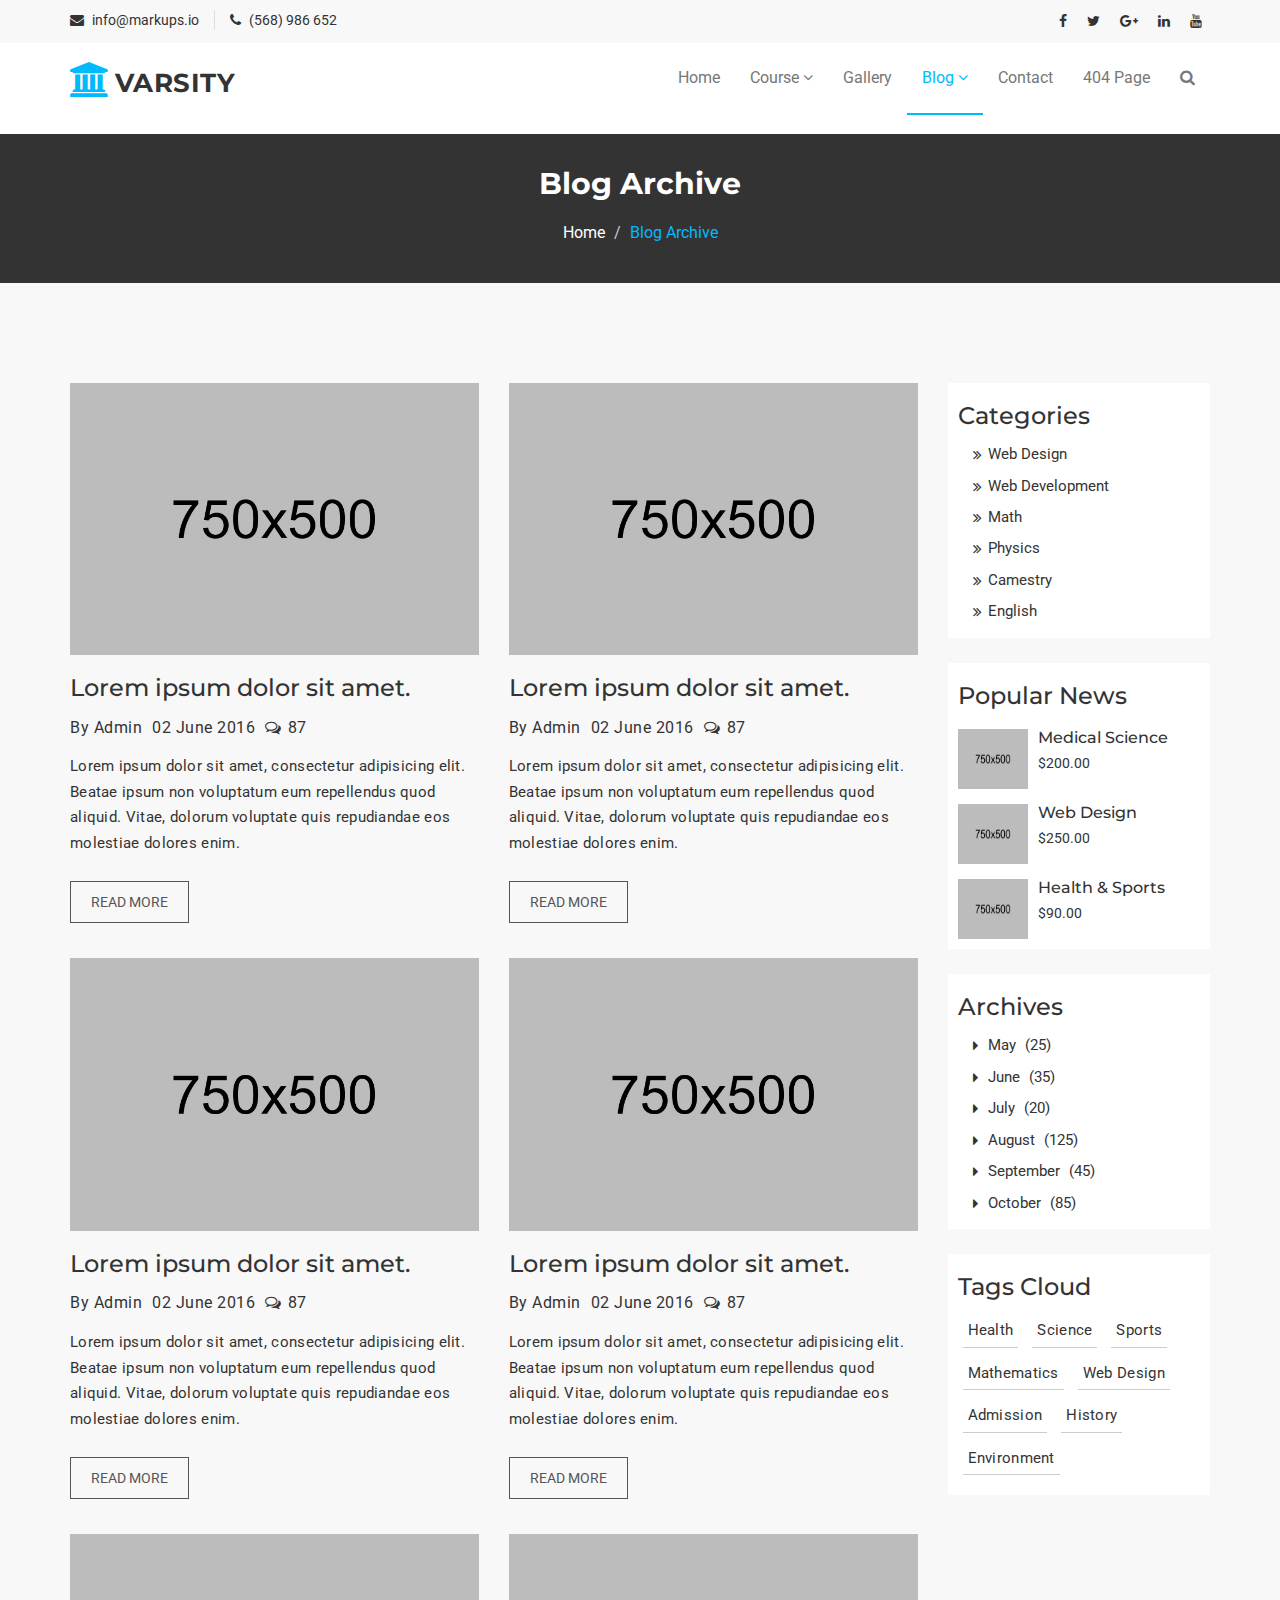
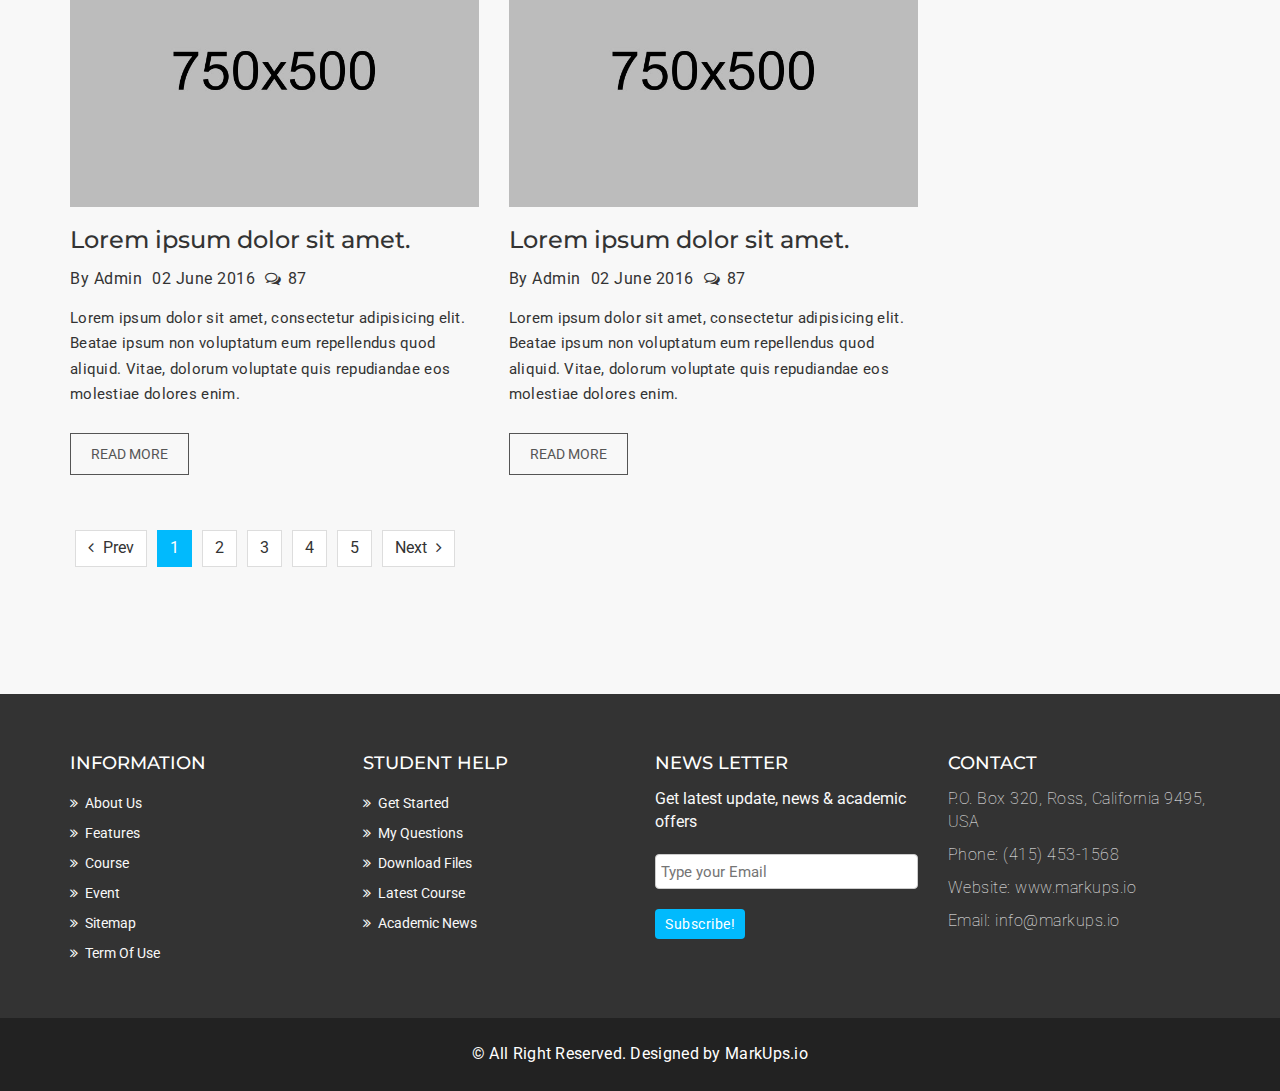
<file: blog-archive.html>
<!DOCTYPE html>
<html lang="en">
  <head>
    <meta charset="utf-8">
    <meta http-equiv="X-UA-Compatible" content="IE=edge">
    <meta name="viewport" content="width=device-width, initial-scale=1">    
    <title>Varsity | Blog</title>

    <!-- Favicon -->
    <link rel="shortcut icon" href="assets/img/favicon.ico" type="image/x-icon">

    <!-- Font awesome -->
    <link href="assets/css/font-awesome.css" rel="stylesheet">
    <!-- Bootstrap -->
    <link href="assets/css/bootstrap.css" rel="stylesheet">   
    <!-- Slick slider -->
    <link rel="stylesheet" type="text/css" href="assets/css/slick.css">          
    <!-- Fancybox slider -->
    <link rel="stylesheet" href="assets/css/jquery.fancybox.css" type="text/css" media="screen" /> 
    <!-- Theme color -->
    <link id="switcher" href="assets/css/theme-color/default-theme.css" rel="stylesheet">  

    <!-- Main style sheet -->
    <link href="assets/css/style.css" rel="stylesheet">    

   
    <!-- Google Fonts -->
    <link href='https://fonts.googleapis.com/css?family=Montserrat:400,700' rel='stylesheet' type='text/css'>
    <link href='https://fonts.googleapis.com/css?family=Roboto:400,400italic,300,300italic,500,700' rel='stylesheet' type='text/css'>
    

    <!-- HTML5 shim and Respond.js for IE8 support of HTML5 elements and media queries -->
    <!-- WARNING: Respond.js doesn't work if you view the page via file:// -->
    <!--[if lt IE 9]>
      <script src="https://oss.maxcdn.com/html5shiv/3.7.2/html5shiv.min.js"></script>
      <script src="https://oss.maxcdn.com/respond/1.4.2/respond.min.js"></script>
    <![endif]-->

  </head>
  <body>   
  
  <!--START SCROLL TOP BUTTON -->
    <a class="scrollToTop" href="#">
      <i class="fa fa-angle-up"></i>      
    </a>
  <!-- END SCROLL TOP BUTTON -->

  <!-- Start header  -->
  <header id="mu-header">
    <div class="container">
      <div class="row">
        <div class="col-lg-12 col-md-12">
          <div class="mu-header-area">
            <div class="row">
              <div class="col-lg-6 col-md-6 col-sm-6 col-xs-6">
                <div class="mu-header-top-left">
                  <div class="mu-top-email">
                    <i class="fa fa-envelope"></i>
                    <span>info@markups.io</span>
                  </div>
                  <div class="mu-top-phone">
                    <i class="fa fa-phone"></i>
                    <span>(568) 986 652</span>
                  </div>
                </div>
              </div>
              <div class="col-lg-6 col-md-6 col-sm-6 col-xs-6">
                <div class="mu-header-top-right">
                  <nav>
                    <ul class="mu-top-social-nav">
                      <li><a href="#"><span class="fa fa-facebook"></span></a></li>
                      <li><a href="#"><span class="fa fa-twitter"></span></a></li>
                      <li><a href="#"><span class="fa fa-google-plus"></span></a></li>
                      <li><a href="#"><span class="fa fa-linkedin"></span></a></li>
                      <li><a href="#"><span class="fa fa-youtube"></span></a></li>
                    </ul>
                  </nav>
                </div>
              </div>
            </div>
          </div>
        </div>
      </div>
    </div>
  </header>
  <!-- End header  -->
  <!-- Start menu -->
  <section id="mu-menu">
    <nav class="navbar navbar-default" role="navigation">  
      <div class="container">
        <div class="navbar-header">
          <!-- FOR MOBILE VIEW COLLAPSED BUTTON -->
          <button type="button" class="navbar-toggle collapsed" data-toggle="collapse" data-target="#navbar" aria-expanded="false" aria-controls="navbar">
            <span class="sr-only">Toggle navigation</span>
            <span class="icon-bar"></span>
            <span class="icon-bar"></span>
            <span class="icon-bar"></span>
          </button>
          <!-- LOGO -->              
          <!-- TEXT BASED LOGO -->
          <a class="navbar-brand" href="index.html"><i class="fa fa-university"></i><span>Varsity</span></a>
          <!-- IMG BASED LOGO  -->
          <!-- <a class="navbar-brand" href="index.html"><img src="assets/img/logo.png" alt="logo"></a> -->
        </div>
        <div id="navbar" class="navbar-collapse collapse">
          <ul id="top-menu" class="nav navbar-nav navbar-right main-nav">
            <li><a href="index.html">Home</a></li>            
            <li class="dropdown">
              <a href="#" class="dropdown-toggle" data-toggle="dropdown">Course <span class="fa fa-angle-down"></span></a>
              <ul class="dropdown-menu" role="menu">
                <li><a href="course.html">Course Archive</a></li>                
                <li><a href="course-detail.html">Course Detail</a></li>                
              </ul>
            </li>           
            <li><a href="gallery.html">Gallery</a></li>
            <li class="dropdown active">
              <a href="#" class="dropdown-toggle" data-toggle="dropdown">Blog <span class="fa fa-angle-down"></span></a>
              <ul class="dropdown-menu" role="menu">
                <li><a href="blog-archive.html">Blog Archive</a></li>                
                <li><a href="blog-single.html">Blog Single</a></li>                
              </ul>
            </li>            
            <li><a href="contact.html">Contact</a></li>
            <li><a href="404.html">404 Page</a></li>               
            <li><a href="#" id="mu-search-icon"><i class="fa fa-search"></i></a></li>
          </ul>                     
        </div><!--/.nav-collapse -->        
      </div>     
    </nav>
  </section>
  <!-- End menu -->
  <!-- Start search box -->
  <div id="mu-search">
    <div class="mu-search-area">      
      <button class="mu-search-close"><span class="fa fa-close"></span></button>
      <div class="container">
        <div class="row">
          <div class="col-md-12">            
            <form class="mu-search-form">
              <input type="search" placeholder="Type Your Keyword(s) & Hit Enter">
            </form>
          </div>
        </div>
      </div>
    </div>
  </div>
  <!-- End search box -->
 <!-- Page breadcrumb -->
 <section id="mu-page-breadcrumb">
   <div class="container">
     <div class="row">
       <div class="col-md-12">
         <div class="mu-page-breadcrumb-area">
           <h2>Blog Archive</h2>
           <ol class="breadcrumb">
            <li><a href="#">Home</a></li>            
            <li class="active">Blog Archive</li>
          </ol>
         </div>
       </div>
     </div>
   </div>
 </section>
 <!-- End breadcrumb -->
 <section id="mu-course-content">
   <div class="container">
     <div class="row">
       <div class="col-md-12">
         <div class="mu-course-content-area">
            <div class="row">
              <div class="col-md-9">
                <!-- start course content container -->
                <div class="mu-course-container mu-blog-archive">
                  <div class="row">
                    <div class="col-md-6 col-sm-6">
                      <article class="mu-blog-single-item">
                        <figure class="mu-blog-single-img">
                          <a href="#"><img src="assets/img/blog/blog-1.jpg" alt="img"></a>
                          <figcaption class="mu-blog-caption">
                            <h3><a href="#">Lorem ipsum dolor sit amet.</a></h3>
                          </figcaption>                      
                        </figure>
                        <div class="mu-blog-meta">
                          <a href="#">By Admin</a>
                          <a href="#">02 June 2016</a>
                          <span><i class="fa fa-comments-o"></i>87</span>
                        </div>
                        <div class="mu-blog-description">
                          <p>Lorem ipsum dolor sit amet, consectetur adipisicing elit. Beatae ipsum non voluptatum eum repellendus quod aliquid. Vitae, dolorum voluptate quis repudiandae eos molestiae dolores enim.</p>
                          <a class="mu-read-more-btn" href="#">Read More</a>
                        </div>
                      </article> 
                    </div>                  
                    <div class="col-md-6 col-sm-6">
                      <article class="mu-blog-single-item">
                        <figure class="mu-blog-single-img">
                          <a href="#"><img src="assets/img/blog/blog-2.jpg" alt="img"></a>
                          <figcaption class="mu-blog-caption">
                            <h3><a href="#">Lorem ipsum dolor sit amet.</a></h3>
                          </figcaption>                      
                        </figure>
                        <div class="mu-blog-meta">
                          <a href="#">By Admin</a>
                          <a href="#">02 June 2016</a>
                          <span><i class="fa fa-comments-o"></i>87</span>
                        </div>
                        <div class="mu-blog-description">
                          <p>Lorem ipsum dolor sit amet, consectetur adipisicing elit. Beatae ipsum non voluptatum eum repellendus quod aliquid. Vitae, dolorum voluptate quis repudiandae eos molestiae dolores enim.</p>
                          <a class="mu-read-more-btn" href="#">Read More</a>
                        </div>
                      </article>
                    </div>
                   <div class="col-md-6 col-sm-6">
                      <article class="mu-blog-single-item">
                        <figure class="mu-blog-single-img">
                          <a href="#"><img src="assets/img/blog/blog-3.jpg" alt="img"></a>
                          <figcaption class="mu-blog-caption">
                            <h3><a href="#">Lorem ipsum dolor sit amet.</a></h3>
                          </figcaption>                      
                        </figure>
                        <div class="mu-blog-meta">
                          <a href="#">By Admin</a>
                          <a href="#">02 June 2016</a>
                          <span><i class="fa fa-comments-o"></i>87</span>
                        </div>
                        <div class="mu-blog-description">
                          <p>Lorem ipsum dolor sit amet, consectetur adipisicing elit. Beatae ipsum non voluptatum eum repellendus quod aliquid. Vitae, dolorum voluptate quis repudiandae eos molestiae dolores enim.</p>
                          <a class="mu-read-more-btn" href="#">Read More</a>
                        </div>
                      </article>
                    </div>
                    <div class="col-md-6 col-sm-6">
                      <article class="mu-blog-single-item">
                        <figure class="mu-blog-single-img">
                          <a href="#"><img src="assets/img/blog/blog-1.jpg" alt="img"></a>
                          <figcaption class="mu-blog-caption">
                            <h3><a href="#">Lorem ipsum dolor sit amet.</a></h3>
                          </figcaption>                      
                        </figure>
                        <div class="mu-blog-meta">
                          <a href="#">By Admin</a>
                          <a href="#">02 June 2016</a>
                          <span><i class="fa fa-comments-o"></i>87</span>
                        </div>
                        <div class="mu-blog-description">
                          <p>Lorem ipsum dolor sit amet, consectetur adipisicing elit. Beatae ipsum non voluptatum eum repellendus quod aliquid. Vitae, dolorum voluptate quis repudiandae eos molestiae dolores enim.</p>
                          <a class="mu-read-more-btn" href="#">Read More</a>
                        </div>
                      </article>
                    </div>
                    <div class="col-md-6 col-sm-6">
                      <article class="mu-blog-single-item">
                        <figure class="mu-blog-single-img">
                          <a href="#"><img src="assets/img/blog/blog-2.jpg" alt="img"></a>
                          <figcaption class="mu-blog-caption">
                            <h3><a href="#">Lorem ipsum dolor sit amet.</a></h3>
                          </figcaption>                      
                        </figure>
                        <div class="mu-blog-meta">
                          <a href="#">By Admin</a>
                          <a href="#">02 June 2016</a>
                          <span><i class="fa fa-comments-o"></i>87</span>
                        </div>
                        <div class="mu-blog-description">
                          <p>Lorem ipsum dolor sit amet, consectetur adipisicing elit. Beatae ipsum non voluptatum eum repellendus quod aliquid. Vitae, dolorum voluptate quis repudiandae eos molestiae dolores enim.</p>
                          <a class="mu-read-more-btn" href="#">Read More</a>
                        </div>
                      </article>
                    </div>
                    <div class="col-md-6 col-sm-6">
                      <article class="mu-blog-single-item">
                        <figure class="mu-blog-single-img">
                          <a href="#"><img src="assets/img/blog/blog-3.jpg" alt="img"></a>
                          <figcaption class="mu-blog-caption">
                            <h3><a href="#">Lorem ipsum dolor sit amet.</a></h3>
                          </figcaption>                      
                        </figure>
                        <div class="mu-blog-meta">
                          <a href="#">By Admin</a>
                          <a href="#">02 June 2016</a>
                          <span><i class="fa fa-comments-o"></i>87</span>
                        </div>
                        <div class="mu-blog-description">
                          <p>Lorem ipsum dolor sit amet, consectetur adipisicing elit. Beatae ipsum non voluptatum eum repellendus quod aliquid. Vitae, dolorum voluptate quis repudiandae eos molestiae dolores enim.</p>
                          <a class="mu-read-more-btn" href="#">Read More</a>
                        </div>
                      </article>
                    </div>
                  </div>
                </div>
                <!-- end course content container -->
                <!-- start course pagination -->
                <div class="mu-pagination">
                  <nav>
                    <ul class="pagination">
                      <li>
                        <a href="#" aria-label="Previous">
                          <span class="fa fa-angle-left"></span> Prev 
                        </a>
                      </li>
                      <li class="active"><a href="#">1</a></li>
                      <li><a href="#">2</a></li>
                      <li><a href="#">3</a></li>
                      <li><a href="#">4</a></li>
                      <li><a href="#">5</a></li>
                      <li>
                        <a href="#" aria-label="Next">
                         Next <span class="fa fa-angle-right"></span>
                        </a>
                      </li>
                    </ul>
                  </nav>
                </div>
                <!-- end course pagination -->
              </div>
              <div class="col-md-3">
                <!-- start sidebar -->
                <aside class="mu-sidebar">
                  <!-- start single sidebar -->
                  <div class="mu-single-sidebar">
                    <h3>Categories</h3>
                    <ul class="mu-sidebar-catg">
                      <li><a href="#">Web Design</a></li>
                      <li><a href="">Web Development</a></li>
                      <li><a href="">Math</a></li>
                      <li><a href="">Physics</a></li>
                      <li><a href="">Camestry</a></li>
                      <li><a href="">English</a></li>
                    </ul>
                  </div>
                  <!-- end single sidebar -->
                  <!-- start single sidebar -->
                  <div class="mu-single-sidebar">
                    <h3>Popular News</h3>
                    <div class="mu-sidebar-popular-courses">
                      <div class="media">
                        <div class="media-left">
                          <a href="#">
                            <img class="media-object" src="assets/img/courses/1.jpg" alt="img">
                          </a>
                        </div>
                        <div class="media-body">
                          <h4 class="media-heading"><a href="#">Medical Science</a></h4>                      
                          <span class="popular-course-price">$200.00</span>
                        </div>
                      </div>
                      <div class="media">
                        <div class="media-left">
                          <a href="#">
                            <img class="media-object" src="assets/img/courses/2.jpg" alt="img">
                          </a>
                        </div>
                        <div class="media-body">
                          <h4 class="media-heading"><a href="#">Web Design</a></h4>                      
                          <span class="popular-course-price">$250.00</span>
                        </div>
                      </div>
                      <div class="media">
                        <div class="media-left">
                          <a href="#">
                            <img class="media-object" src="assets/img/courses/3.jpg" alt="img">
                          </a>
                        </div>
                        <div class="media-body">
                          <h4 class="media-heading"><a href="#">Health & Sports</a></h4>                      
                          <span class="popular-course-price">$90.00</span>
                        </div>
                      </div>
                    </div>
                  </div>
                  <!-- end single sidebar -->
                  <!-- start single sidebar -->
                  <div class="mu-single-sidebar">
                    <h3>Archives</h3>
                    <ul class="mu-sidebar-catg mu-sidebar-archives">
                      <li><a href="#">May <span>(25)</span></a></li>
                      <li><a href="">June <span>(35)</span></a></li>
                      <li><a href="">July <span>(20)</span></a></li>
                      <li><a href="">August <span>(125)</span></a></li>
                      <li><a href="">September <span>(45)</span></a></li>
                      <li><a href="">October <span>(85)</span></a></li>
                    </ul>
                  </div>
                  <!-- end single sidebar -->
                  <!-- start single sidebar -->
                  <div class="mu-single-sidebar">
                    <h3>Tags Cloud</h3>
                    <div class="tag-cloud">
                      <a href="#">Health</a>
                      <a href="#">Science</a>
                      <a href="#">Sports</a>
                      <a href="#">Mathematics</a>
                      <a href="#">Web Design</a>
                      <a href="#">Admission</a>
                      <a href="#">History</a>
                      <a href="#">Environment</a>
                    </div>
                  </div>
                  <!-- end single sidebar -->
                </aside>
                <!-- / end sidebar -->
             </div>
           </div>
         </div>
       </div>
     </div>
   </div>
 </section>

  <!-- Start footer -->
  <footer id="mu-footer">
    <!-- start footer top -->
    <div class="mu-footer-top">
      <div class="container">
        <div class="mu-footer-top-area">
          <div class="row">
            <div class="col-lg-3 col-md-3 col-sm-3">
              <div class="mu-footer-widget">
                <h4>Information</h4>
                <ul>
                  <li><a href="#">About Us</a></li>
                  <li><a href="">Features</a></li>
                  <li><a href="">Course</a></li>
                  <li><a href="">Event</a></li>
                  <li><a href="">Sitemap</a></li>
                  <li><a href="">Term Of Use</a></li>
                </ul>
              </div>
            </div>
            <div class="col-lg-3 col-md-3 col-sm-3">
              <div class="mu-footer-widget">
                <h4>Student Help</h4>
                <ul>
                  <li><a href="">Get Started</a></li>
                  <li><a href="#">My Questions</a></li>
                  <li><a href="">Download Files</a></li>
                  <li><a href="">Latest Course</a></li>
                  <li><a href="">Academic News</a></li>                  
                </ul>
              </div>
            </div>
            <div class="col-lg-3 col-md-3 col-sm-3">
              <div class="mu-footer-widget">
                <h4>News letter</h4>
                <p>Get latest update, news & academic offers</p>
                <form class="mu-subscribe-form">
                  <input type="email" placeholder="Type your Email">
                  <button class="mu-subscribe-btn" type="submit">Subscribe!</button>
                </form>               
              </div>
            </div>
            <div class="col-lg-3 col-md-3 col-sm-3">
              <div class="mu-footer-widget">
                <h4>Contact</h4>
                <address>
                  <p>P.O. Box 320, Ross, California 9495, USA</p>
                  <p>Phone: (415) 453-1568 </p>
                  <p>Website: www.markups.io</p>
                  <p>Email: info@markups.io</p>
                </address>
              </div>
            </div>
          </div>
        </div>
      </div>
    </div>
    <!-- end footer top -->
    <!-- start footer bottom -->
    <div class="mu-footer-bottom">
      <div class="container">
        <div class="mu-footer-bottom-area">
          <p>&copy; All Right Reserved. Designed by <a href="http://www.markups.io/" rel="nofollow">MarkUps.io</a></p>
        </div>
      </div>
    </div>
    <!-- end footer bottom -->
  </footer>
  <!-- End footer -->





  
  <!-- jQuery library -->
  <script src="assets/js/jquery.min.js"></script>  
  <!-- Include all compiled plugins (below), or include individual files as needed -->
  <script src="assets/js/bootstrap.js"></script>   
  <!-- Slick slider -->
  <script type="text/javascript" src="assets/js/slick.js"></script>
  <!-- Counter -->
  <script type="text/javascript" src="assets/js/waypoints.js"></script>
  <script type="text/javascript" src="assets/js/jquery.counterup.js"></script>  
  <!-- Mixit slider -->
  <script type="text/javascript" src="assets/js/jquery.mixitup.js"></script>
  <!-- Add fancyBox -->        
  <script type="text/javascript" src="assets/js/jquery.fancybox.pack.js"></script>

  <!-- Custom js -->
  <script src="assets/js/custom.js"></script> 

  </body>
</html>
</file>
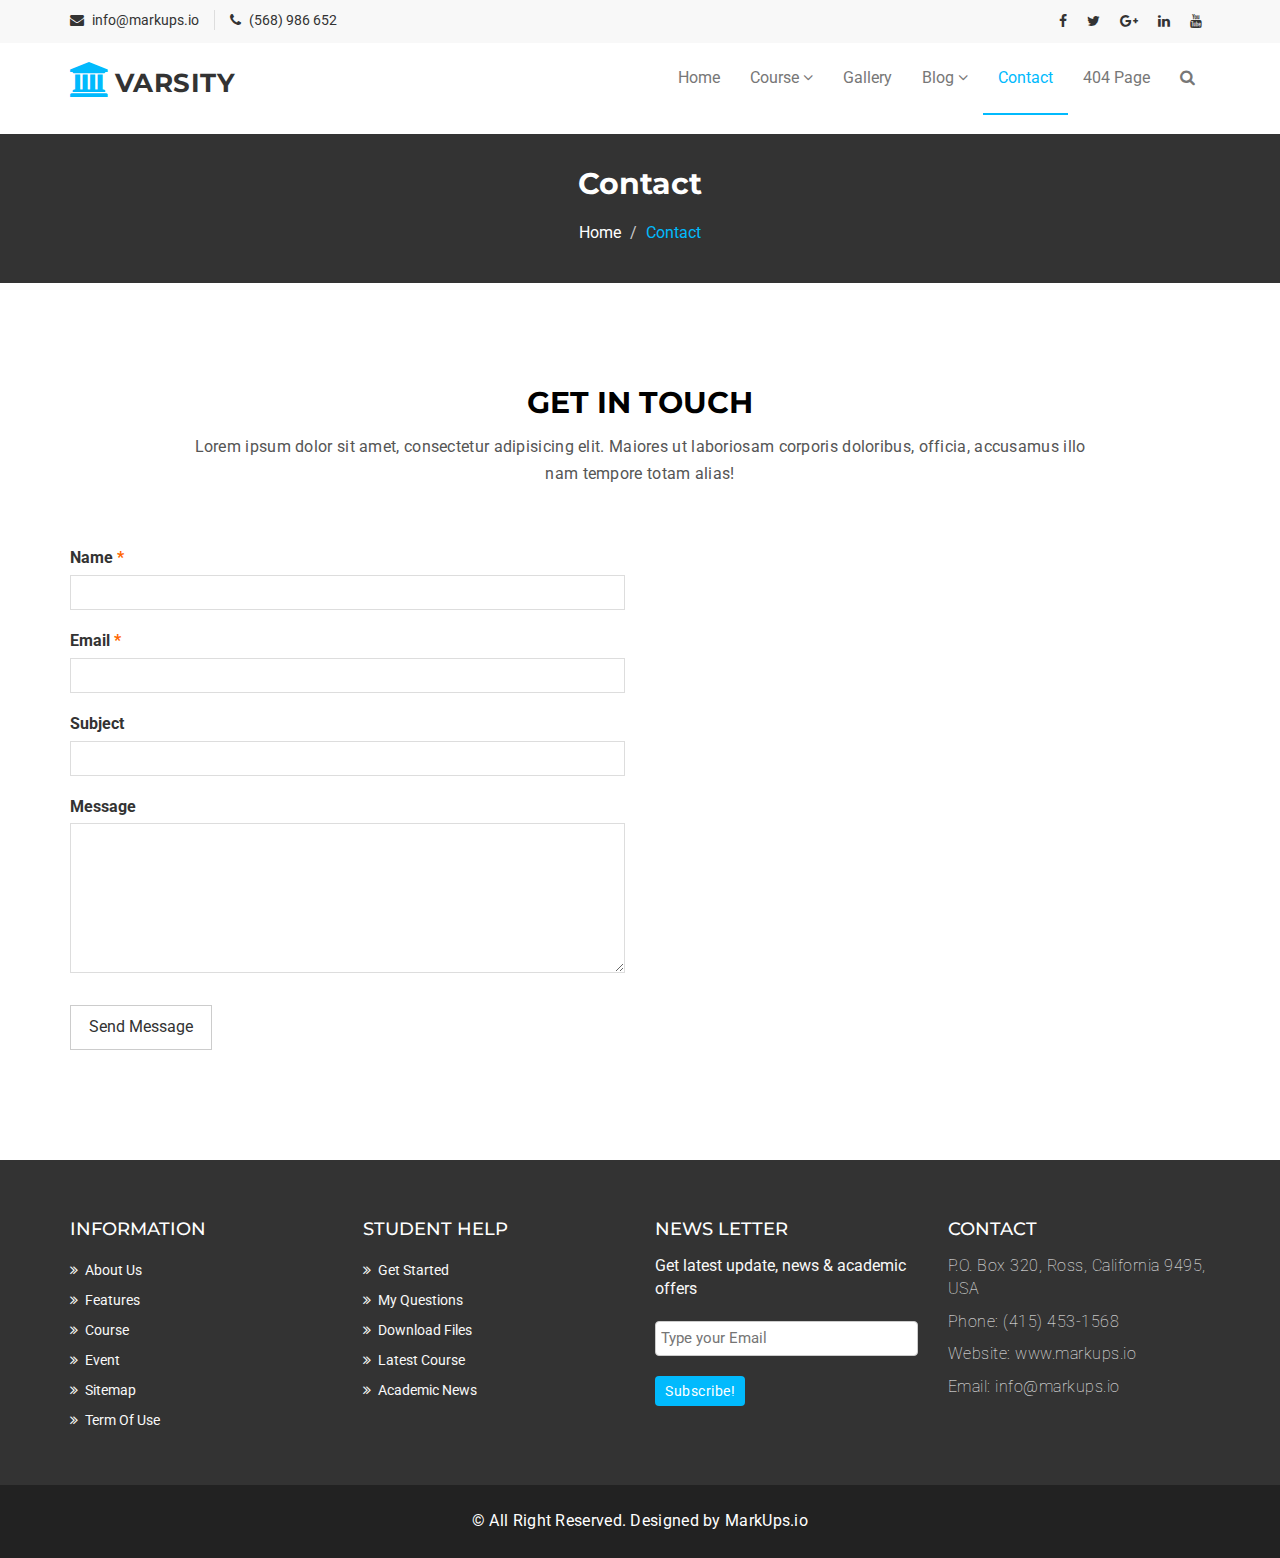
<file: contact.html>
<!DOCTYPE html>
<html lang="en">
  <head>
    <meta charset="utf-8">
    <meta http-equiv="X-UA-Compatible" content="IE=edge">
    <meta name="viewport" content="width=device-width, initial-scale=1">    
    <title>Varsity | Contact</title>

    <!-- Favicon -->
    <link rel="shortcut icon" href="assets/img/favicon.ico" type="image/x-icon">

    <!-- Font awesome -->
    <link href="assets/css/font-awesome.css" rel="stylesheet">
    <!-- Bootstrap -->
    <link href="assets/css/bootstrap.css" rel="stylesheet">   
    <!-- Slick slider -->
    <link rel="stylesheet" type="text/css" href="assets/css/slick.css">          
    <!-- Fancybox slider -->
    <link rel="stylesheet" href="assets/css/jquery.fancybox.css" type="text/css" media="screen" /> 
    <!-- Theme color -->
    <link id="switcher" href="assets/css/theme-color/default-theme.css" rel="stylesheet">    

    <!-- Main style sheet -->
    <link href="assets/css/style.css" rel="stylesheet">    

   
    <!-- Google Fonts -->
    <link href='https://fonts.googleapis.com/css?family=Montserrat:400,700' rel='stylesheet' type='text/css'>
    <link href='https://fonts.googleapis.com/css?family=Roboto:400,400italic,300,300italic,500,700' rel='stylesheet' type='text/css'>
    

    <!-- HTML5 shim and Respond.js for IE8 support of HTML5 elements and media queries -->
    <!-- WARNING: Respond.js doesn't work if you view the page via file:// -->
    <!--[if lt IE 9]>
      <script src="https://oss.maxcdn.com/html5shiv/3.7.2/html5shiv.min.js"></script>
      <script src="https://oss.maxcdn.com/respond/1.4.2/respond.min.js"></script>
    <![endif]-->

  </head>
  <body>
  
  <!--START SCROLL TOP BUTTON -->
    <a class="scrollToTop" href="#">
      <i class="fa fa-angle-up"></i>      
    </a>
  <!-- END SCROLL TOP BUTTON -->

  <!-- Start header  -->
  <header id="mu-header">
    <div class="container">
      <div class="row">
        <div class="col-lg-12 col-md-12">
          <div class="mu-header-area">
            <div class="row">
              <div class="col-lg-6 col-md-6 col-sm-6 col-xs-6">
                <div class="mu-header-top-left">
                  <div class="mu-top-email">
                    <i class="fa fa-envelope"></i>
                    <span>info@markups.io</span>
                  </div>
                  <div class="mu-top-phone">
                    <i class="fa fa-phone"></i>
                    <span>(568) 986 652</span>
                  </div>
                </div>
              </div>
              <div class="col-lg-6 col-md-6 col-sm-6 col-xs-6">
                <div class="mu-header-top-right">
                  <nav>
                    <ul class="mu-top-social-nav">
                      <li><a href="#"><span class="fa fa-facebook"></span></a></li>
                      <li><a href="#"><span class="fa fa-twitter"></span></a></li>
                      <li><a href="#"><span class="fa fa-google-plus"></span></a></li>
                      <li><a href="#"><span class="fa fa-linkedin"></span></a></li>
                      <li><a href="#"><span class="fa fa-youtube"></span></a></li>
                    </ul>
                  </nav>
                </div>
              </div>
            </div>
          </div>
        </div>
      </div>
    </div>
  </header>
  <!-- End header  -->
  <!-- Start menu -->
  <section id="mu-menu">
    <nav class="navbar navbar-default" role="navigation">  
      <div class="container">
        <div class="navbar-header">
          <!-- FOR MOBILE VIEW COLLAPSED BUTTON -->
          <button type="button" class="navbar-toggle collapsed" data-toggle="collapse" data-target="#navbar" aria-expanded="false" aria-controls="navbar">
            <span class="sr-only">Toggle navigation</span>
            <span class="icon-bar"></span>
            <span class="icon-bar"></span>
            <span class="icon-bar"></span>
          </button>
          <!-- LOGO -->              
          <!-- TEXT BASED LOGO -->
          <a class="navbar-brand" href="index.html"><i class="fa fa-university"></i><span>Varsity</span></a>
          <!-- IMG BASED LOGO  -->
          <!-- <a class="navbar-brand" href="index.html"><img src="assets/img/logo.png" alt="logo"></a> -->
        </div>
        <div id="navbar" class="navbar-collapse collapse">
          <ul id="top-menu" class="nav navbar-nav navbar-right main-nav">
            <li><a href="index.html">Home</a></li>            
            <li class="dropdown">
              <a href="#" class="dropdown-toggle" data-toggle="dropdown">Course <span class="fa fa-angle-down"></span></a>
              <ul class="dropdown-menu" role="menu">
                <li><a href="course.html">Course Archive</a></li>                
                <li><a href="course-detail.html">Course Detail</a></li>                
              </ul>
            </li>           
            <li><a href="gallery.html">Gallery</a></li>
            <li class="dropdown">
              <a href="#" class="dropdown-toggle" data-toggle="dropdown">Blog <span class="fa fa-angle-down"></span></a>
              <ul class="dropdown-menu" role="menu">
                <li><a href="blog-archive.html">Blog Archive</a></li>                
                <li><a href="blog-single.html">Blog Single</a></li>                
              </ul>
            </li>            
            <li class="active"><a href="contact.html">Contact</a></li>
            <li><a href="404.html">404 Page</a></li>               
            <li><a href="#" id="mu-search-icon"><i class="fa fa-search"></i></a></li>
          </ul>                   
        </div><!--/.nav-collapse -->        
      </div>     
    </nav>
  </section>
  <!-- End menu -->
  <!-- Start search box -->
  <div id="mu-search">
    <div class="mu-search-area">      
      <button class="mu-search-close"><span class="fa fa-close"></span></button>
      <div class="container">
        <div class="row">
          <div class="col-md-12">            
            <form class="mu-search-form">
             <input type="search" placeholder="Type Your Keyword(s) & Hit Enter">
            </form>
          </div>
        </div>
      </div>
    </div>
  </div>
  <!-- End search box -->
 <!-- Page breadcrumb -->
 <section id="mu-page-breadcrumb">
   <div class="container">
     <div class="row">
       <div class="col-md-12">
         <div class="mu-page-breadcrumb-area">
           <h2>Contact</h2>
           <ol class="breadcrumb">
            <li><a href="#">Home</a></li>            
            <li class="active">Contact</li>
          </ol>
         </div>
       </div>
     </div>
   </div>
 </section>
 <!-- End breadcrumb -->

 <!-- Start contact  -->
 <section id="mu-contact">
   <div class="container">
     <div class="row">
       <div class="col-md-12">
         <div class="mu-contact-area">
          <!-- start title -->
          <div class="mu-title">
            <h2>Get in Touch</h2>
            <p>Lorem ipsum dolor sit amet, consectetur adipisicing elit. Maiores ut laboriosam corporis doloribus, officia, accusamus illo nam tempore totam alias!</p>
          </div>
          <!-- end title -->
          <!-- start contact content -->
          <div class="mu-contact-content">           
            <div class="row">
              <div class="col-md-6">
                <div class="mu-contact-left">
                  <form class="contactform">                  
                    <p class="comment-form-author">
                      <label for="author">Name <span class="required">*</span></label>
                      <input type="text" required="required" size="30" value="" name="author">
                    </p>
                    <p class="comment-form-email">
                      <label for="email">Email <span class="required">*</span></label>
                      <input type="email" required="required" aria-required="true" value="" name="email">
                    </p>
                    <p class="comment-form-url">
                      <label for="subject">Subject</label>
                      <input type="text" name="subject">  
                    </p>
                    <p class="comment-form-comment">
                      <label for="comment">Message</label>
                      <textarea required="required" aria-required="true" rows="8" cols="45" name="comment"></textarea>
                    </p>                
                    <p class="form-submit">
                      <input type="submit" value="Send Message" class="mu-post-btn" name="submit">
                    </p>        
                  </form>
                </div>
              </div>
              <div class="col-md-6">
                <div class="mu-contact-right">
                  <iframe src="https://www.google.com/maps/embed?pb=!1m23!1m12!1m3!1d6249.345033302234!2d-80.02791918555701!3d40.45935344513505!2m3!1f0!2f0!3f0!3m2!1i1024!2i768!4f13.1!4m8!3e6!4m0!4m5!1s0x8834f411a7b748bd%3A0xaec8197db3de9a9e!2sCalifornia-Kirkbride%2C+Pittsburgh%2C+PA%2C+USA!3m2!1d40.4600435!2d-80.0213538!5e0!3m2!1sen!2sbd!4v1464270878470" width="100%" height="450" frameborder="0" style="border:0" allowfullscreen></iframe>
                </div>
              </div>
            </div>
          </div>
          <!-- end contact content -->
         </div>
       </div>
     </div>
   </div>
 </section>
 <!-- End contact  -->
 

  <!-- Start footer -->
  <footer id="mu-footer">
    <!-- start footer top -->
    <div class="mu-footer-top">
      <div class="container">
        <div class="mu-footer-top-area">
          <div class="row">
            <div class="col-lg-3 col-md-3 col-sm-3">
              <div class="mu-footer-widget">
                <h4>Information</h4>
                <ul>
                  <li><a href="#">About Us</a></li>
                  <li><a href="">Features</a></li>
                  <li><a href="">Course</a></li>
                  <li><a href="">Event</a></li>
                  <li><a href="">Sitemap</a></li>
                  <li><a href="">Term Of Use</a></li>
                </ul>
              </div>
            </div>
            <div class="col-lg-3 col-md-3 col-sm-3">
              <div class="mu-footer-widget">
                <h4>Student Help</h4>
                <ul>
                  <li><a href="">Get Started</a></li>
                  <li><a href="#">My Questions</a></li>
                  <li><a href="">Download Files</a></li>
                  <li><a href="">Latest Course</a></li>
                  <li><a href="">Academic News</a></li>                  
                </ul>
              </div>
            </div>
            <div class="col-lg-3 col-md-3 col-sm-3">
              <div class="mu-footer-widget">
                <h4>News letter</h4>
                <p>Get latest update, news & academic offers</p>
                <form class="mu-subscribe-form">
                  <input type="email" placeholder="Type your Email">
                  <button class="mu-subscribe-btn" type="submit">Subscribe!</button>
                </form>               
              </div>
            </div>
            <div class="col-lg-3 col-md-3 col-sm-3">
              <div class="mu-footer-widget">
                <h4>Contact</h4>
                <address>
                  <p>P.O. Box 320, Ross, California 9495, USA</p>
                  <p>Phone: (415) 453-1568 </p>
                  <p>Website: www.markups.io</p>
                  <p>Email: info@markups.io</p>
                </address>
              </div>
            </div>
          </div>
        </div>
      </div>
    </div>
    <!-- end footer top -->
    <!-- start footer bottom -->
    <div class="mu-footer-bottom">
      <div class="container">
        <div class="mu-footer-bottom-area">
          <p>&copy; All Right Reserved. Designed by <a href="http://www.markups.io/" rel="nofollow">MarkUps.io</a></p>
        </div>
      </div>
    </div>
    <!-- end footer bottom -->
  </footer>
  <!-- End footer -->





  
  <!-- jQuery library -->
  <script src="assets/js/jquery.min.js"></script>  
  <!-- Include all compiled plugins (below), or include individual files as needed -->
  <script src="assets/js/bootstrap.js"></script>   
  <!-- Slick slider -->
  <script type="text/javascript" src="assets/js/slick.js"></script>
  <!-- Counter -->
  <script type="text/javascript" src="assets/js/waypoints.js"></script>
  <script type="text/javascript" src="assets/js/jquery.counterup.js"></script>  
  <!-- Mixit slider -->
  <script type="text/javascript" src="assets/js/jquery.mixitup.js"></script>
  <!-- Add fancyBox -->        
  <script type="text/javascript" src="assets/js/jquery.fancybox.pack.js"></script>

  <!-- Custom js -->
  <script src="assets/js/custom.js"></script> 

  </body>
</html>
</file>
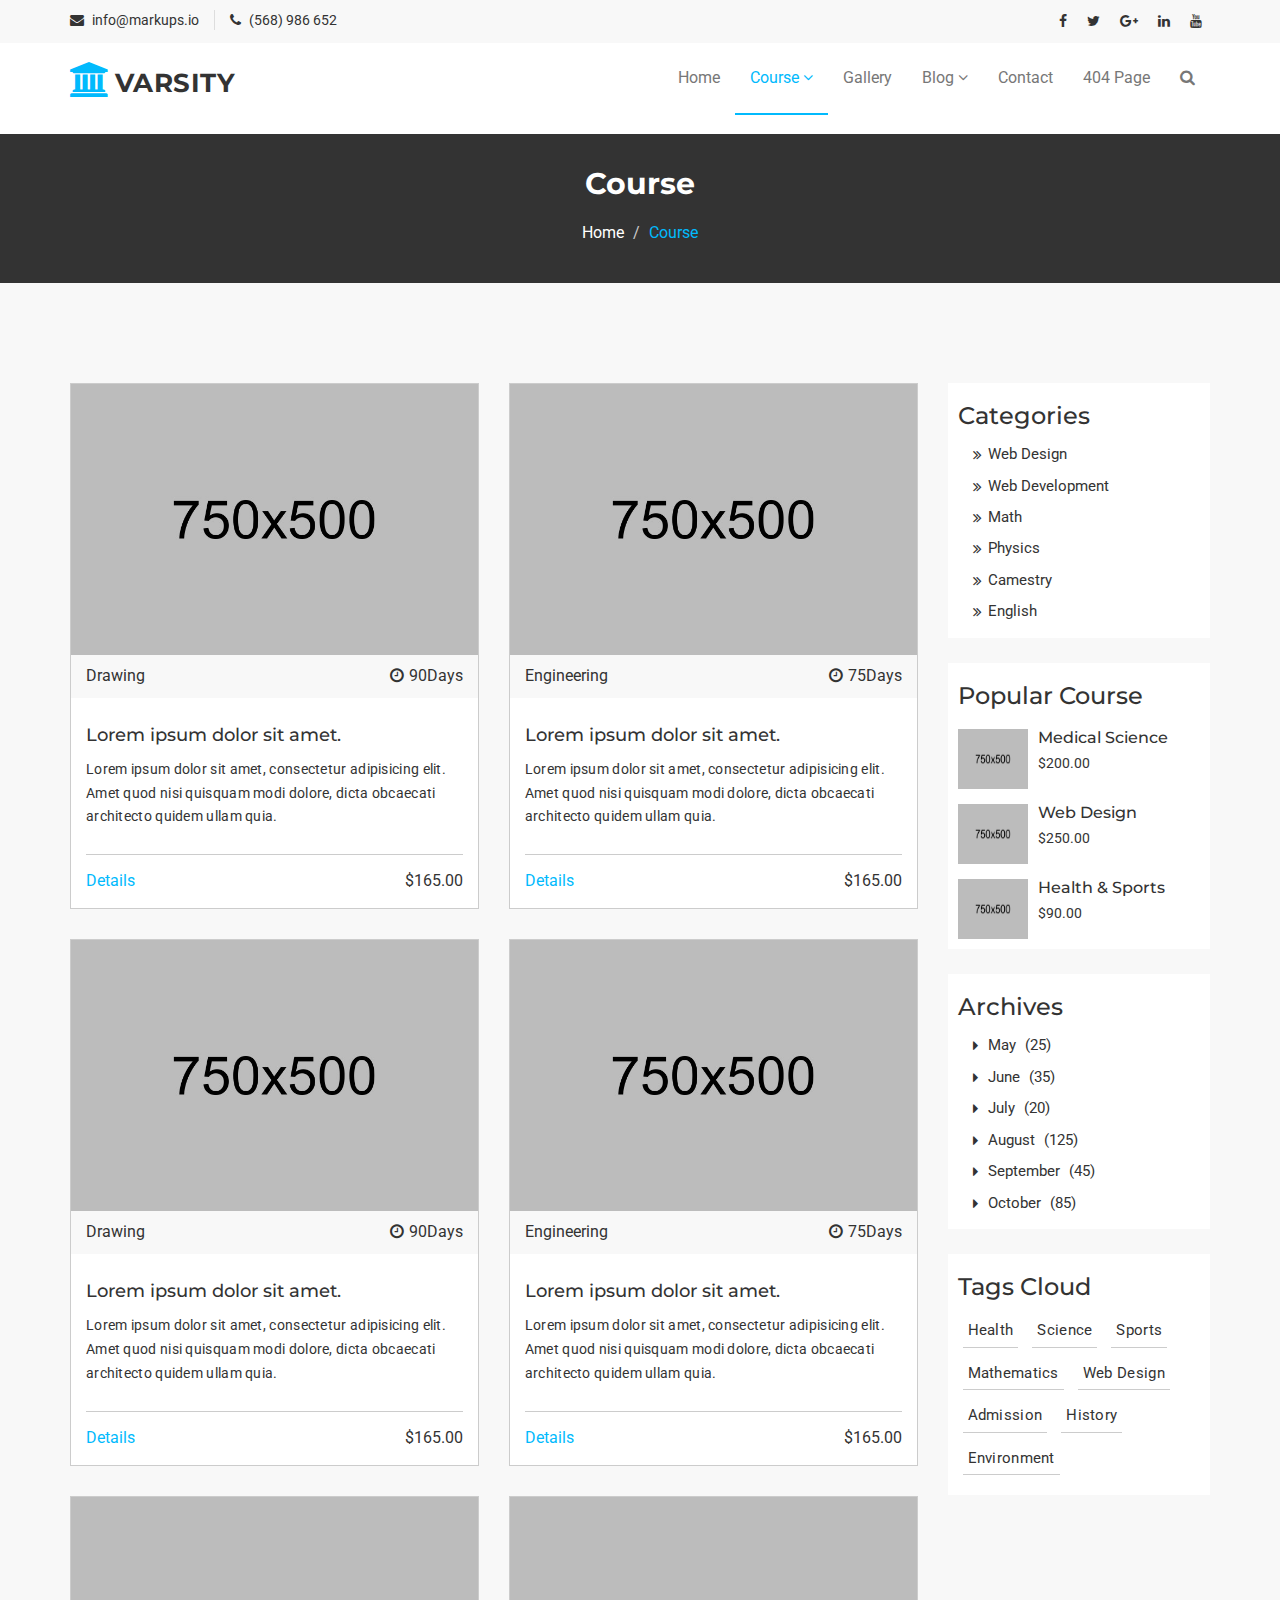
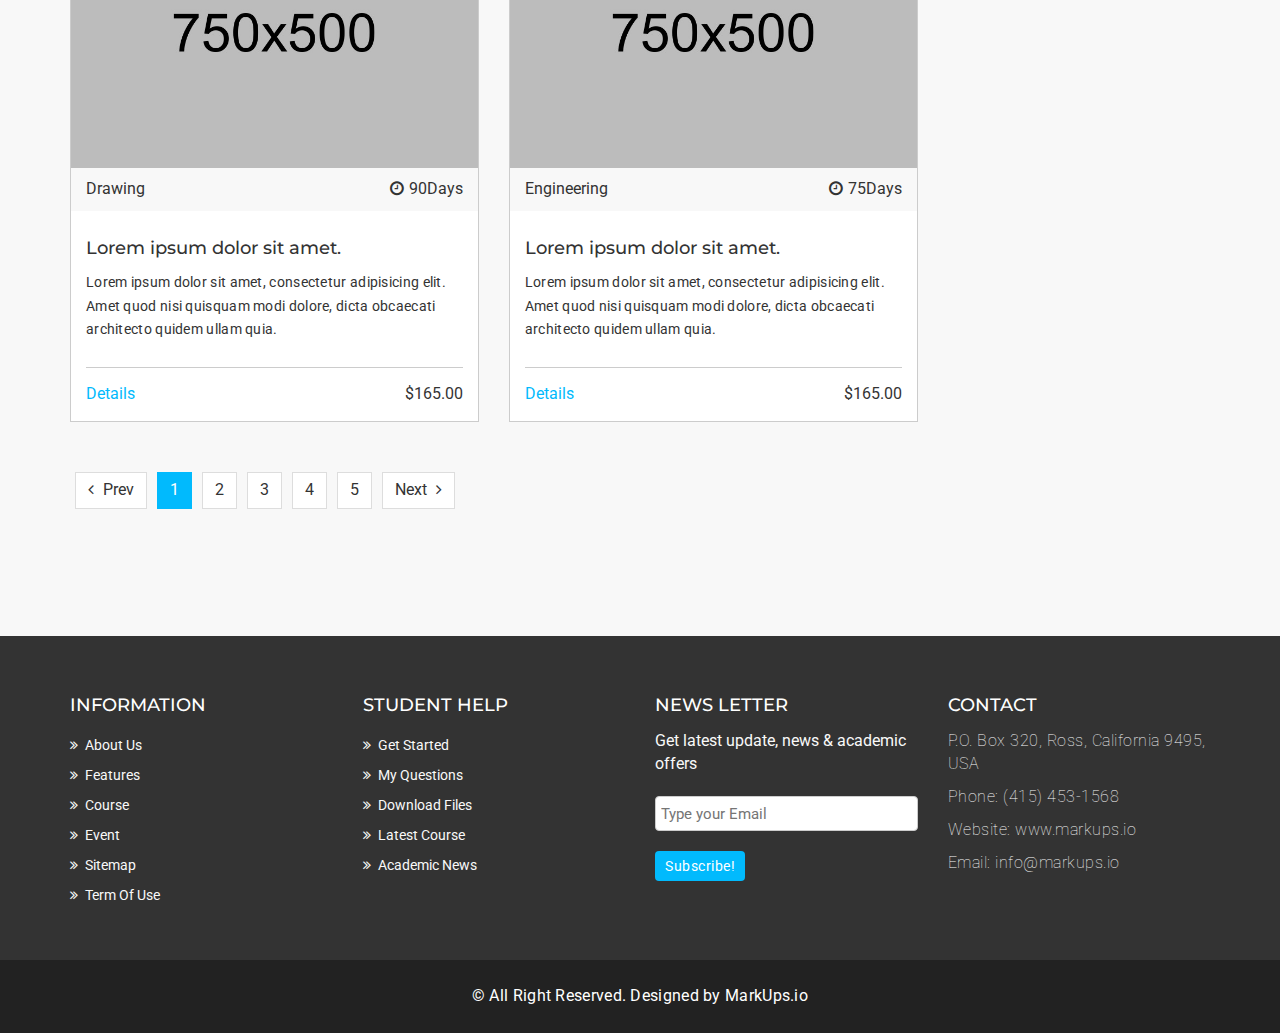
<file: course.html>
<!DOCTYPE html>
<html lang="en">
  <head>
    <meta charset="utf-8">
    <meta http-equiv="X-UA-Compatible" content="IE=edge">
    <meta name="viewport" content="width=device-width, initial-scale=1">    
    <title>Varsity | Course</title>

    <!-- Favicon -->
    <link rel="shortcut icon" href="assets/img/favicon.ico" type="image/x-icon">

    <!-- Font awesome -->
    <link href="assets/css/font-awesome.css" rel="stylesheet">
    <!-- Bootstrap -->
    <link href="assets/css/bootstrap.css" rel="stylesheet">   
    <!-- Slick slider -->
    <link rel="stylesheet" type="text/css" href="assets/css/slick.css">          
    <!-- Fancybox slider -->
    <link rel="stylesheet" href="assets/css/jquery.fancybox.css" type="text/css" media="screen" /> 
    <!-- Theme color -->
    <link id="switcher" href="assets/css/theme-color/default-theme.css" rel="stylesheet">  

    <!-- Main style sheet -->
    <link href="assets/css/style.css" rel="stylesheet">    

   
    <!-- Google Fonts -->
    <link href='https://fonts.googleapis.com/css?family=Montserrat:400,700' rel='stylesheet' type='text/css'>
    <link href='https://fonts.googleapis.com/css?family=Roboto:400,400italic,300,300italic,500,700' rel='stylesheet' type='text/css'>
    

    <!-- HTML5 shim and Respond.js for IE8 support of HTML5 elements and media queries -->
    <!-- WARNING: Respond.js doesn't work if you view the page via file:// -->
    <!--[if lt IE 9]>
      <script src="https://oss.maxcdn.com/html5shiv/3.7.2/html5shiv.min.js"></script>
      <script src="https://oss.maxcdn.com/respond/1.4.2/respond.min.js"></script>
    <![endif]-->

  </head>
  <body>
  <!--START SCROLL TOP BUTTON -->
    <a class="scrollToTop" href="#">
      <i class="fa fa-angle-up"></i>      
    </a>
  <!-- END SCROLL TOP BUTTON -->

  <!-- Start header  -->
  <header id="mu-header">
    <div class="container">
      <div class="row">
        <div class="col-lg-12 col-md-12">
          <div class="mu-header-area">
            <div class="row">
              <div class="col-lg-6 col-md-6 col-sm-6 col-xs-6">
                <div class="mu-header-top-left">
                  <div class="mu-top-email">
                    <i class="fa fa-envelope"></i>
                    <span>info@markups.io</span>
                  </div>
                  <div class="mu-top-phone">
                    <i class="fa fa-phone"></i>
                    <span>(568) 986 652</span>
                  </div>
                </div>
              </div>
              <div class="col-lg-6 col-md-6 col-sm-6 col-xs-6">
                <div class="mu-header-top-right">
                  <nav>
                    <ul class="mu-top-social-nav">
                      <li><a href="#"><span class="fa fa-facebook"></span></a></li>
                      <li><a href="#"><span class="fa fa-twitter"></span></a></li>
                      <li><a href="#"><span class="fa fa-google-plus"></span></a></li>
                      <li><a href="#"><span class="fa fa-linkedin"></span></a></li>
                      <li><a href="#"><span class="fa fa-youtube"></span></a></li>
                    </ul>
                  </nav>
                </div>
              </div>
            </div>
          </div>
        </div>
      </div>
    </div>
  </header>
  <!-- End header  -->
  <!-- Start menu -->
  <section id="mu-menu">
    <nav class="navbar navbar-default" role="navigation">  
      <div class="container">
        <div class="navbar-header">
          <!-- FOR MOBILE VIEW COLLAPSED BUTTON -->
          <button type="button" class="navbar-toggle collapsed" data-toggle="collapse" data-target="#navbar" aria-expanded="false" aria-controls="navbar">
            <span class="sr-only">Toggle navigation</span>
            <span class="icon-bar"></span>
            <span class="icon-bar"></span>
            <span class="icon-bar"></span>
          </button>
          <!-- LOGO -->              
          <!-- TEXT BASED LOGO -->
          <a class="navbar-brand" href="index.html"><i class="fa fa-university"></i><span>Varsity</span></a>
          <!-- IMG BASED LOGO  -->
          <!-- <a class="navbar-brand" href="index.html"><img src="assets/img/logo.png" alt="logo"></a> -->
        </div>
        <div id="navbar" class="navbar-collapse collapse">
          <ul id="top-menu" class="nav navbar-nav navbar-right main-nav">
            <li><a href="index.html">Home</a></li>            
            <li class="dropdown active">
              <a href="#" class="dropdown-toggle active" data-toggle="dropdown">Course <span class="fa fa-angle-down"></span></a>
              <ul class="dropdown-menu" role="menu">
                <li><a href="course.html">Course Archive</a></li>                
                <li><a href="course-detail.html">Course Detail</a></li>                
              </ul>
            </li>           
            <li><a href="gallery.html">Gallery</a></li>
            <li class="dropdown">
              <a href="#" class="dropdown-toggle" data-toggle="dropdown">Blog <span class="fa fa-angle-down"></span></a>
              <ul class="dropdown-menu" role="menu">
                <li><a href="blog-archive.html">Blog Archive</a></li>                
                <li><a href="blog-single.html">Blog Single</a></li>                
              </ul>
            </li>            
            <li><a href="contact.html">Contact</a></li>
            <li><a href="404.html">404 Page</a></li>               
            <li><a href="#" id="mu-search-icon"><i class="fa fa-search"></i></a></li>
          </ul>                   
        </div><!--/.nav-collapse -->        
      </div>     
    </nav>
  </section>
  <!-- End menu -->
  <!-- Start search box -->
  <div id="mu-search">
    <div class="mu-search-area">      
      <button class="mu-search-close"><span class="fa fa-close"></span></button>
      <div class="container">
        <div class="row">
          <div class="col-md-12">            
            <form class="mu-search-form">
              <input type="search" placeholder="Type Your Keyword(s) & Hit Enter">
            </form>
          </div>
        </div>
      </div>
    </div>
  </div>
  <!-- End search box -->
 <!-- Page breadcrumb -->
 <section id="mu-page-breadcrumb">
   <div class="container">
     <div class="row">
       <div class="col-md-12">
         <div class="mu-page-breadcrumb-area">
           <h2>Course</h2>
           <ol class="breadcrumb">
            <li><a href="#">Home</a></li>            
            <li class="active">Course</li>
          </ol>
         </div>
       </div>
     </div>
   </div>
 </section>
 <!-- End breadcrumb -->
 <section id="mu-course-content">
   <div class="container">
     <div class="row">
       <div class="col-md-12">
         <div class="mu-course-content-area">
            <div class="row">
              <div class="col-md-9">
                <!-- start course content container -->
                <div class="mu-course-container">
                  <div class="row">
                    <div class="col-md-6 col-sm-6">
                    <div class="mu-latest-course-single">
                      <figure class="mu-latest-course-img">
                        <a href="#"><img src="assets/img/courses/1.jpg" alt="img"></a>
                        <figcaption class="mu-latest-course-imgcaption">
                          <a href="#">Drawing</a>
                          <span><i class="fa fa-clock-o"></i>90Days</span>
                        </figcaption>
                      </figure>
                      <div class="mu-latest-course-single-content">
                        <h4><a href="#">Lorem ipsum dolor sit amet.</a></h4>
                        <p>Lorem ipsum dolor sit amet, consectetur adipisicing elit. Amet quod nisi quisquam modi dolore, dicta obcaecati architecto quidem ullam quia.</p>
                        <div class="mu-latest-course-single-contbottom">
                          <a class="mu-course-details" href="#">Details</a>
                          <span class="mu-course-price" href="#">$165.00</span>
                        </div>
                      </div>
                    </div> 
                  </div>                  
                  <div class="col-md-6 col-sm-6">
                    <div class="mu-latest-course-single">
                      <figure class="mu-latest-course-img">
                        <a href="#"><img src="assets/img/courses/2.jpg" alt="img"></a>
                        <figcaption class="mu-latest-course-imgcaption">
                          <a href="#">Engineering </a>
                          <span><i class="fa fa-clock-o"></i>75Days</span>
                        </figcaption>
                      </figure>
                      <div class="mu-latest-course-single-content">
                        <h4><a href="#">Lorem ipsum dolor sit amet.</a></h4>
                        <p>Lorem ipsum dolor sit amet, consectetur adipisicing elit. Amet quod nisi quisquam modi dolore, dicta obcaecati architecto quidem ullam quia.</p>
                        <div class="mu-latest-course-single-contbottom">
                          <a class="mu-course-details" href="#">Details</a>
                          <span class="mu-course-price" href="#">$165.00</span>
                        </div>
                      </div>
                    </div>
                  </div>
                  <div class="col-md-6 col-sm-6">
                    <div class="mu-latest-course-single">
                      <figure class="mu-latest-course-img">
                        <a href="#"><img src="assets/img/courses/1.jpg" alt="img"></a>
                        <figcaption class="mu-latest-course-imgcaption">
                          <a href="#">Drawing</a>
                          <span><i class="fa fa-clock-o"></i>90Days</span>
                        </figcaption>
                      </figure>
                      <div class="mu-latest-course-single-content">
                        <h4><a href="#">Lorem ipsum dolor sit amet.</a></h4>
                        <p>Lorem ipsum dolor sit amet, consectetur adipisicing elit. Amet quod nisi quisquam modi dolore, dicta obcaecati architecto quidem ullam quia.</p>
                        <div class="mu-latest-course-single-contbottom">
                          <a class="mu-course-details" href="#">Details</a>
                          <span class="mu-course-price" href="#">$165.00</span>
                        </div>
                      </div>
                    </div> 
                  </div>                  
                  <div class="col-md-6 col-sm-6">
                    <div class="mu-latest-course-single">
                      <figure class="mu-latest-course-img">
                        <a href="#"><img src="assets/img/courses/2.jpg" alt="img"></a>
                        <figcaption class="mu-latest-course-imgcaption">
                          <a href="#">Engineering </a>
                          <span><i class="fa fa-clock-o"></i>75Days</span>
                        </figcaption>
                      </figure>
                      <div class="mu-latest-course-single-content">
                        <h4><a href="#">Lorem ipsum dolor sit amet.</a></h4>
                        <p>Lorem ipsum dolor sit amet, consectetur adipisicing elit. Amet quod nisi quisquam modi dolore, dicta obcaecati architecto quidem ullam quia.</p>
                        <div class="mu-latest-course-single-contbottom">
                          <a class="mu-course-details" href="#">Details</a>
                          <span class="mu-course-price" href="#">$165.00</span>
                        </div>
                      </div>
                    </div>
                  </div>
                  <div class="col-md-6 col-sm-6">
                    <div class="mu-latest-course-single">
                      <figure class="mu-latest-course-img">
                        <a href="#"><img src="assets/img/courses/1.jpg" alt="img"></a>
                        <figcaption class="mu-latest-course-imgcaption">
                          <a href="#">Drawing</a>
                          <span><i class="fa fa-clock-o"></i>90Days</span>
                        </figcaption>
                      </figure>
                      <div class="mu-latest-course-single-content">
                        <h4><a href="#">Lorem ipsum dolor sit amet.</a></h4>
                        <p>Lorem ipsum dolor sit amet, consectetur adipisicing elit. Amet quod nisi quisquam modi dolore, dicta obcaecati architecto quidem ullam quia.</p>
                        <div class="mu-latest-course-single-contbottom">
                          <a class="mu-course-details" href="#">Details</a>
                          <span class="mu-course-price" href="#">$165.00</span>
                        </div>
                      </div>
                    </div> 
                  </div>                  
                  <div class="col-md-6 col-sm-6">
                    <div class="mu-latest-course-single">
                      <figure class="mu-latest-course-img">
                        <a href="#"><img src="assets/img/courses/2.jpg" alt="img"></a>
                        <figcaption class="mu-latest-course-imgcaption">
                          <a href="#">Engineering </a>
                          <span><i class="fa fa-clock-o"></i>75Days</span>
                        </figcaption>
                      </figure>
                      <div class="mu-latest-course-single-content">
                        <h4><a href="#">Lorem ipsum dolor sit amet.</a></h4>
                        <p>Lorem ipsum dolor sit amet, consectetur adipisicing elit. Amet quod nisi quisquam modi dolore, dicta obcaecati architecto quidem ullam quia.</p>
                        <div class="mu-latest-course-single-contbottom">
                          <a class="mu-course-details" href="#">Details</a>
                          <span class="mu-course-price" href="#">$165.00</span>
                        </div>
                      </div>
                    </div>
                  </div>
                  </div>
                </div>
                <!-- end course content container -->
                <!-- start course pagination -->
                <div class="mu-pagination">
                  <nav>
                    <ul class="pagination">
                      <li>
                        <a href="#" aria-label="Previous">
                          <span class="fa fa-angle-left"></span> Prev 
                        </a>
                      </li>
                      <li class="active"><a href="#">1</a></li>
                      <li><a href="#">2</a></li>
                      <li><a href="#">3</a></li>
                      <li><a href="#">4</a></li>
                      <li><a href="#">5</a></li>
                      <li>
                        <a href="#" aria-label="Next">
                         Next <span class="fa fa-angle-right"></span>
                        </a>
                      </li>
                    </ul>
                  </nav>
                </div>
                <!-- end course pagination -->
              </div>
              <div class="col-md-3">
                <!-- start sidebar -->
                <aside class="mu-sidebar">
                  <!-- start single sidebar -->
                  <div class="mu-single-sidebar">
                    <h3>Categories</h3>
                    <ul class="mu-sidebar-catg">
                      <li><a href="#">Web Design</a></li>
                      <li><a href="">Web Development</a></li>
                      <li><a href="">Math</a></li>
                      <li><a href="">Physics</a></li>
                      <li><a href="">Camestry</a></li>
                      <li><a href="">English</a></li>
                    </ul>
                  </div>
                  <!-- end single sidebar -->
                  <!-- start single sidebar -->
                  <div class="mu-single-sidebar">
                    <h3>Popular Course</h3>
                    <div class="mu-sidebar-popular-courses">
                      <div class="media">
                        <div class="media-left">
                          <a href="#">
                            <img class="media-object" src="assets/img/courses/1.jpg" alt="img">
                          </a>
                        </div>
                        <div class="media-body">
                          <h4 class="media-heading"><a href="#">Medical Science</a></h4>                      
                          <span class="popular-course-price">$200.00</span>
                        </div>
                      </div>
                      <div class="media">
                        <div class="media-left">
                          <a href="#">
                            <img class="media-object" src="assets/img/courses/2.jpg" alt="img">
                          </a>
                        </div>
                        <div class="media-body">
                          <h4 class="media-heading"><a href="#">Web Design</a></h4>                      
                          <span class="popular-course-price">$250.00</span>
                        </div>
                      </div>
                      <div class="media">
                        <div class="media-left">
                          <a href="#">
                            <img class="media-object" src="assets/img/courses/3.jpg" alt="img">
                          </a>
                        </div>
                        <div class="media-body">
                          <h4 class="media-heading"><a href="#">Health & Sports</a></h4>                      
                          <span class="popular-course-price">$90.00</span>
                        </div>
                      </div>
                    </div>
                  </div>
                  <!-- end single sidebar -->
                  <!-- start single sidebar -->
                  <div class="mu-single-sidebar">
                    <h3>Archives</h3>
                    <ul class="mu-sidebar-catg mu-sidebar-archives">
                      <li><a href="#">May <span>(25)</span></a></li>
                      <li><a href="">June <span>(35)</span></a></li>
                      <li><a href="">July <span>(20)</span></a></li>
                      <li><a href="">August <span>(125)</span></a></li>
                      <li><a href="">September <span>(45)</span></a></li>
                      <li><a href="">October <span>(85)</span></a></li>
                    </ul>
                  </div>
                  <!-- end single sidebar -->
                  <!-- start single sidebar -->
                  <div class="mu-single-sidebar">
                    <h3>Tags Cloud</h3>
                    <div class="tag-cloud">
                      <a href="#">Health</a>
                      <a href="#">Science</a>
                      <a href="#">Sports</a>
                      <a href="#">Mathematics</a>
                      <a href="#">Web Design</a>
                      <a href="#">Admission</a>
                      <a href="#">History</a>
                      <a href="#">Environment</a>
                    </div>
                  </div>
                  <!-- end single sidebar -->
                </aside>
                <!-- / end sidebar -->
             </div>
           </div>
         </div>
       </div>
     </div>
   </div>
 </section>

  <!-- Start footer -->
  <footer id="mu-footer">
    <!-- start footer top -->
    <div class="mu-footer-top">
      <div class="container">
        <div class="mu-footer-top-area">
          <div class="row">
            <div class="col-lg-3 col-md-3 col-sm-3">
              <div class="mu-footer-widget">
                <h4>Information</h4>
                <ul>
                  <li><a href="#">About Us</a></li>
                  <li><a href="">Features</a></li>
                  <li><a href="">Course</a></li>
                  <li><a href="">Event</a></li>
                  <li><a href="">Sitemap</a></li>
                  <li><a href="">Term Of Use</a></li>
                </ul>
              </div>
            </div>
            <div class="col-lg-3 col-md-3 col-sm-3">
              <div class="mu-footer-widget">
                <h4>Student Help</h4>
                <ul>
                  <li><a href="">Get Started</a></li>
                  <li><a href="#">My Questions</a></li>
                  <li><a href="">Download Files</a></li>
                  <li><a href="">Latest Course</a></li>
                  <li><a href="">Academic News</a></li>                  
                </ul>
              </div>
            </div>
            <div class="col-lg-3 col-md-3 col-sm-3">
              <div class="mu-footer-widget">
                <h4>News letter</h4>
                <p>Get latest update, news & academic offers</p>
                <form class="mu-subscribe-form">
                  <input type="email" placeholder="Type your Email">
                  <button class="mu-subscribe-btn" type="submit">Subscribe!</button>
                </form>               
              </div>
            </div>
            <div class="col-lg-3 col-md-3 col-sm-3">
              <div class="mu-footer-widget">
                <h4>Contact</h4>
                <address>
                  <p>P.O. Box 320, Ross, California 9495, USA</p>
                  <p>Phone: (415) 453-1568 </p>
                  <p>Website: www.markups.io</p>
                  <p>Email: info@markups.io</p>
                </address>
              </div>
            </div>
          </div>
        </div>
      </div>
    </div>
    <!-- end footer top -->
    <!-- start footer bottom -->
    <div class="mu-footer-bottom">
      <div class="container">
        <div class="mu-footer-bottom-area">
          <p>&copy; All Right Reserved. Designed by <a href="http://www.markups.io/" rel="nofollow">MarkUps.io</a></p>
        </div>
      </div>
    </div>
    <!-- end footer bottom -->
  </footer>
  <!-- End footer -->





  
  <!-- jQuery library -->
  <script src="assets/js/jquery.min.js"></script>  
  <!-- Include all compiled plugins (below), or include individual files as needed -->
  <script src="assets/js/bootstrap.js"></script>   
  <!-- Slick slider -->
  <script type="text/javascript" src="assets/js/slick.js"></script>
  <!-- Counter -->
  <script type="text/javascript" src="assets/js/waypoints.js"></script>
  <script type="text/javascript" src="assets/js/jquery.counterup.js"></script>  
  <!-- Mixit slider -->
  <script type="text/javascript" src="assets/js/jquery.mixitup.js"></script>
  <!-- Add fancyBox -->        
  <script type="text/javascript" src="assets/js/jquery.fancybox.pack.js"></script>

  <!-- Custom js -->
  <script src="assets/js/custom.js"></script> 

  </body>
</html>
</file>
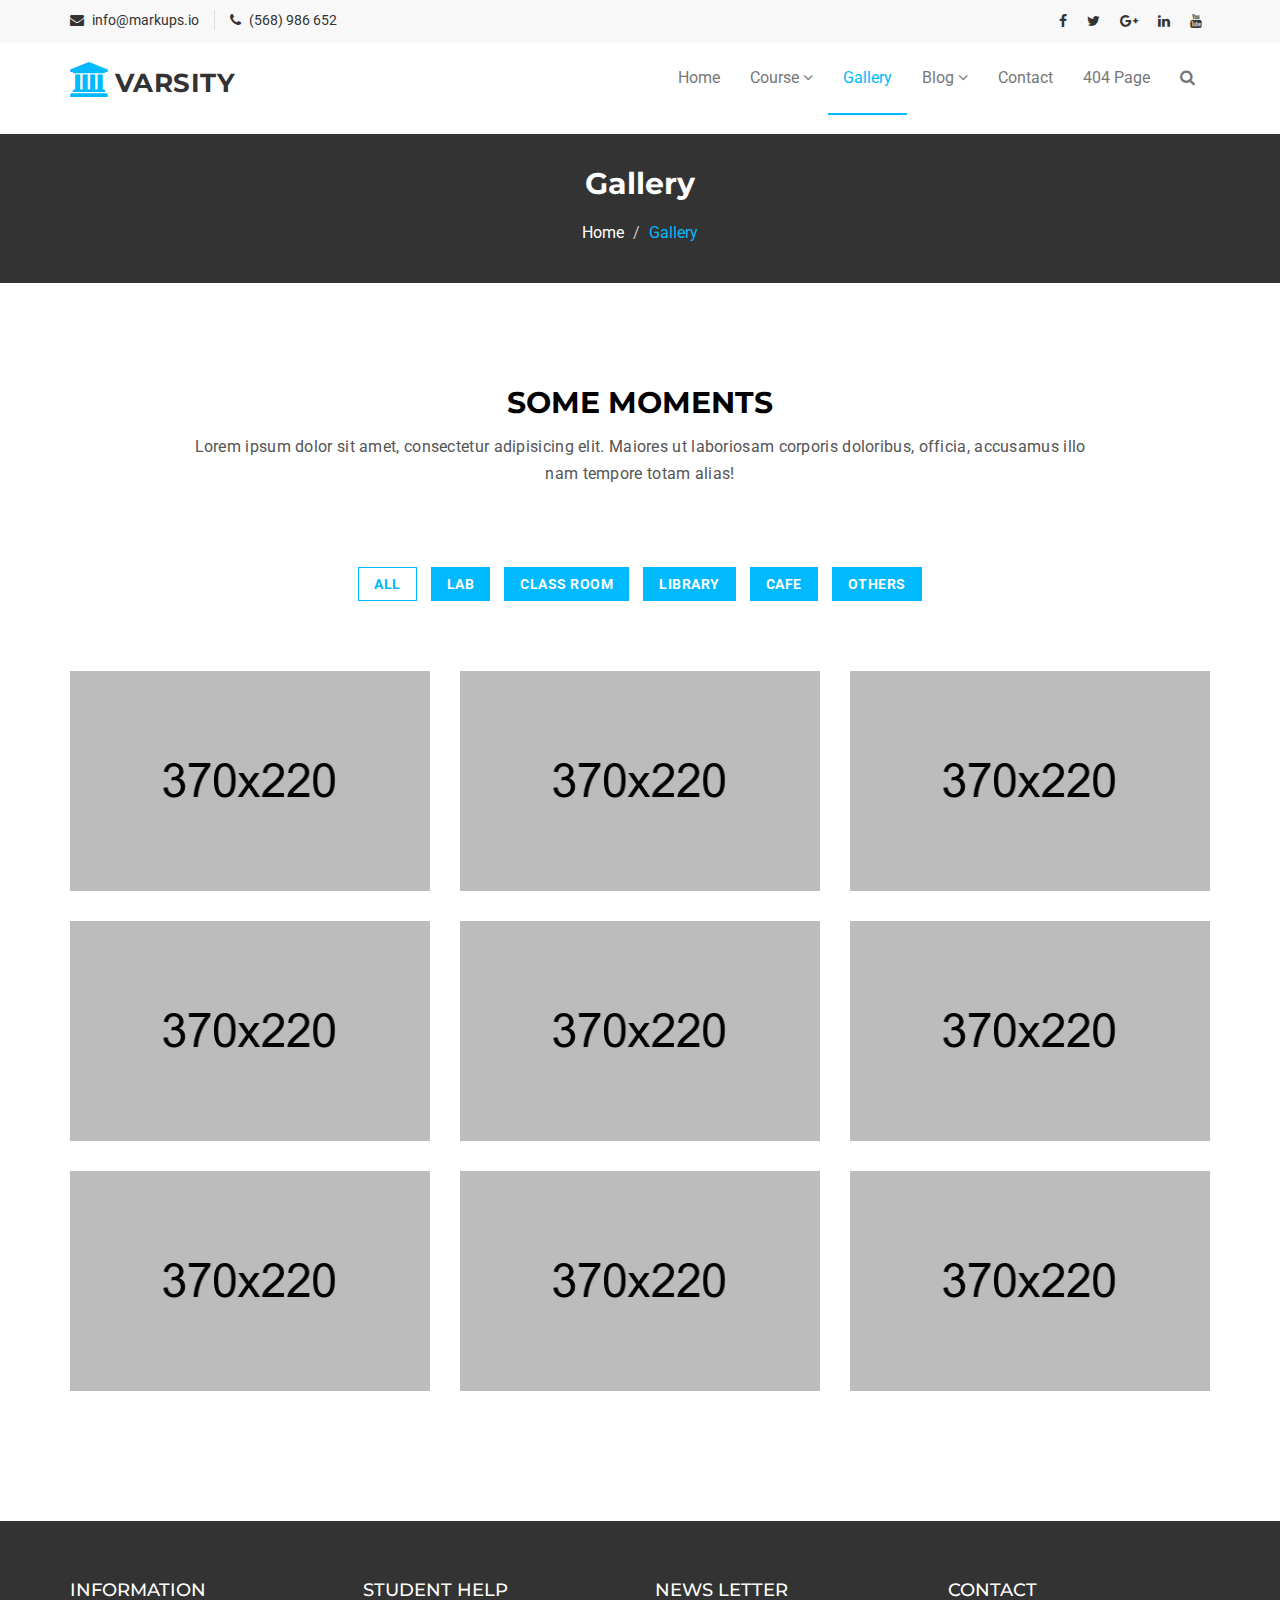
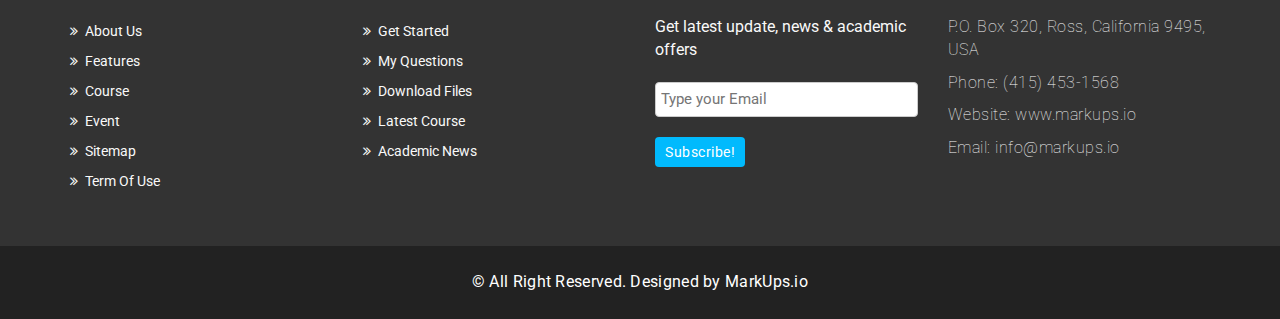
<file: gallery.html>
<!DOCTYPE html>
<html lang="en">
  <head>
    <meta charset="utf-8">
    <meta http-equiv="X-UA-Compatible" content="IE=edge">
    <meta name="viewport" content="width=device-width, initial-scale=1">    
    <title>Varsity | Gallery</title>

    <!-- Favicon -->
    <link rel="shortcut icon" href="assets/img/favicon.ico" type="image/x-icon">

    <!-- Font awesome -->
    <link href="assets/css/font-awesome.css" rel="stylesheet">
    <!-- Bootstrap -->
    <link href="assets/css/bootstrap.css" rel="stylesheet">   
    <!-- Slick slider -->
    <link rel="stylesheet" type="text/css" href="assets/css/slick.css">          
    <!-- Fancybox slider -->
    <link rel="stylesheet" href="assets/css/jquery.fancybox.css" type="text/css" media="screen" /> 
    <!-- Theme color -->
    <link id="switcher" href="assets/css/theme-color/default-theme.css" rel="stylesheet">  

    <!-- Main style sheet -->
    <link href="assets/css/style.css" rel="stylesheet">    

   
    <!-- Google Fonts -->
    <link href='https://fonts.googleapis.com/css?family=Montserrat:400,700' rel='stylesheet' type='text/css'>
    <link href='https://fonts.googleapis.com/css?family=Roboto:400,400italic,300,300italic,500,700' rel='stylesheet' type='text/css'>
    

    <!-- HTML5 shim and Respond.js for IE8 support of HTML5 elements and media queries -->
    <!-- WARNING: Respond.js doesn't work if you view the page via file:// -->
    <!--[if lt IE 9]>
      <script src="https://oss.maxcdn.com/html5shiv/3.7.2/html5shiv.min.js"></script>
      <script src="https://oss.maxcdn.com/respond/1.4.2/respond.min.js"></script>
    <![endif]-->

  </head>
  <body> 
  <!--START SCROLL TOP BUTTON -->
    <a class="scrollToTop" href="#">
      <i class="fa fa-angle-up"></i>      
    </a>
  <!-- END SCROLL TOP BUTTON -->

  <!-- Start header  -->
  <header id="mu-header">
    <div class="container">
      <div class="row">
        <div class="col-lg-12 col-md-12">
          <div class="mu-header-area">
            <div class="row">
              <div class="col-lg-6 col-md-6 col-sm-6 col-xs-6">
                <div class="mu-header-top-left">
                  <div class="mu-top-email">
                    <i class="fa fa-envelope"></i>
                    <span>info@markups.io</span>
                  </div>
                  <div class="mu-top-phone">
                    <i class="fa fa-phone"></i>
                    <span>(568) 986 652</span>
                  </div>
                </div>
              </div>
              <div class="col-lg-6 col-md-6 col-sm-6 col-xs-6">
                <div class="mu-header-top-right">
                  <nav>
                    <ul class="mu-top-social-nav">
                      <li><a href="#"><span class="fa fa-facebook"></span></a></li>
                      <li><a href="#"><span class="fa fa-twitter"></span></a></li>
                      <li><a href="#"><span class="fa fa-google-plus"></span></a></li>
                      <li><a href="#"><span class="fa fa-linkedin"></span></a></li>
                      <li><a href="#"><span class="fa fa-youtube"></span></a></li>
                    </ul>
                  </nav>
                </div>
              </div>
            </div>
          </div>
        </div>
      </div>
    </div>
  </header>
  <!-- End header  -->
  <!-- Start menu -->
  <section id="mu-menu">
    <nav class="navbar navbar-default" role="navigation">  
      <div class="container">
        <div class="navbar-header">
          <!-- FOR MOBILE VIEW COLLAPSED BUTTON -->
          <button type="button" class="navbar-toggle collapsed" data-toggle="collapse" data-target="#navbar" aria-expanded="false" aria-controls="navbar">
            <span class="sr-only">Toggle navigation</span>
            <span class="icon-bar"></span>
            <span class="icon-bar"></span>
            <span class="icon-bar"></span>
          </button>
          <!-- LOGO -->              
          <!-- TEXT BASED LOGO -->
          <a class="navbar-brand" href="index.html"><i class="fa fa-university"></i><span>Varsity</span></a>
          <!-- IMG BASED LOGO  -->
          <!-- <a class="navbar-brand" href="index.html"><img src="assets/img/logo.png" alt="logo"></a> -->
        </div>
        <div id="navbar" class="navbar-collapse collapse">
         <ul id="top-menu" class="nav navbar-nav navbar-right main-nav">
            <li><a href="index.html">Home</a></li>            
            <li class="dropdown">
              <a href="#" class="dropdown-toggle" data-toggle="dropdown">Course <span class="fa fa-angle-down"></span></a>
              <ul class="dropdown-menu" role="menu">
                <li><a href="course.html">Course Archive</a></li>                
                <li><a href="course-detail.html">Course Detail</a></li>                
              </ul>
            </li>           
            <li class="active"><a href="gallery.html">Gallery</a></li>
            <li class="dropdown">
              <a href="#" class="dropdown-toggle" data-toggle="dropdown">Blog <span class="fa fa-angle-down"></span></a>
              <ul class="dropdown-menu" role="menu">
                <li><a href="blog-archive.html">Blog Archive</a></li>                
                <li><a href="blog-single.html">Blog Single</a></li>                
              </ul>
            </li>            
            <li><a href="contact.html">Contact</a></li>
            <li><a href="404.html">404 Page</a></li>               
            <li><a href="#" id="mu-search-icon"><i class="fa fa-search"></i></a></li>
          </ul>                    
        </div><!--/.nav-collapse -->        
      </div>     
    </nav>
  </section>
  <!-- End menu -->
  <!-- Start search box -->
  <div id="mu-search">
    <div class="mu-search-area">      
      <button class="mu-search-close"><span class="fa fa-close"></span></button>
      <div class="container">
        <div class="row">
          <div class="col-md-12">            
            <form class="mu-search-form">
              <input type="search" placeholder="Type Your Keyword(s) & Hit Enter">
            </form>
          </div>
        </div>
      </div>
    </div>
  </div>
  <!-- End search box -->
 <!-- Page breadcrumb -->
 <section id="mu-page-breadcrumb">
   <div class="container">
     <div class="row">
       <div class="col-md-12">
         <div class="mu-page-breadcrumb-area">
           <h2>Gallery</h2>
           <ol class="breadcrumb">
            <li><a href="#">Home</a></li>            
            <li class="active">Gallery</li>
          </ol>
         </div>
       </div>
     </div>
   </div>
 </section>
 <!-- End breadcrumb -->
 <!-- Start gallery  -->
 <section id="mu-gallery">
   <div class="container">
     <div class="row">
       <div class="col-md-12">
         <div class="mu-gallery-area">
          <!-- start title -->
          <div class="mu-title">
            <h2>Some Moments</h2>
            <p>Lorem ipsum dolor sit amet, consectetur adipisicing elit. Maiores ut laboriosam corporis doloribus, officia, accusamus illo nam tempore totam alias!</p>
          </div>
          <!-- end title -->
          <!-- start gallery content -->
          <div class="mu-gallery-content">
            <!-- Start gallery menu -->
            <div class="mu-gallery-top">              
              <ul>
                <li class="filter active" data-filter="all">All</li>
                <li class="filter" data-filter=".lab">Lab</li>
                <li class="filter" data-filter=".classroom">Class Room</li>
                <li class="filter" data-filter=".library">Library</li>
                <li class="filter" data-filter=".cafe">Cafe</li>
                <li class="filter" data-filter=".others">Others</li>
              </ul>
            </div>
            <!-- End gallery menu -->
            <div class="mu-gallery-body">
              <ul id="mixit-container" class="row">
                <!-- start single gallery image -->
                <li class="col-md-4 col-sm-6 col-xs-12 mix lab">
                  <div class="mu-single-gallery">                  
                    <div class="mu-single-gallery-item">
                      <div class="mu-single-gallery-img">
                        <a href="#"><img alt="img" src="assets/img/gallery/small/1.jpg"></a>
                      </div>
                      <div class="mu-single-gallery-info">
                        <div class="mu-single-gallery-info-inner">
                          <h4>Image Title</h4>
                          <p>Web Design</p>
                          <a href="assets/img/gallery/big/1.jpg" data-fancybox-group="gallery" class="fancybox"><span class="fa fa-eye"></span></a>
                          <a href="#" class="aa-link"><span class="fa fa-link"></span></a>
                        </div>
                      </div>                  
                    </div>
                  </div>
                </li>
                <!-- start single gallery image -->
               <li class="col-md-4 col-sm-6 col-xs-12 mix library">
                  <div class="mu-single-gallery">                  
                    <div class="mu-single-gallery-item">
                      <div class="mu-single-gallery-img">
                        <a href="#"><img alt="img" src="assets/img/gallery/small/2.jpg"></a>
                      </div>
                       <div class="mu-single-gallery-info">
                        <div class="mu-single-gallery-info-inner">
                          <h4>Image Title</h4>
                          <p>Animation</p>
                          <a href="assets/img/gallery/big/2.jpg" data-fancybox-group="gallery" class="fancybox"><span class="fa fa-eye"></span></a>
                          <a href="#" class="aa-link"><span class="fa fa-link"></span></a>
                        </div>
                      </div> 
                    </div>
                  </div>
               </li>
                <!-- start single gallery image -->
                <li class="col-md-4 col-sm-6 col-xs-12 mix lab">
                  <div class="mu-single-gallery">                  
                    <div class="mu-single-gallery-item">
                      <div class="mu-single-gallery-img">
                        <a href="#"><img alt="img" src="assets/img/gallery/small/3.jpg"></a>
                      </div>
                      <div class="mu-single-gallery-info">
                        <div class="mu-single-gallery-info-inner">
                          <h4>Image Title</h4>
                          <p>Math</p>
                          <a href="assets/img/gallery/big/3.jpg" data-fancybox-group="gallery" class="fancybox"><span class="fa fa-eye"></span></a>
                          <a href="#" class="aa-link"><span class="fa fa-link"></span></a>
                        </div>
                      </div>
                    </div>
                  </div>
                </li>
                <!-- start single gallery image -->
                <li class="col-md-4 col-sm-6 col-xs-12 mix classroom">
                  <div class="mu-single-gallery">                  
                    <div class="mu-single-gallery-item">
                      <div class="mu-single-gallery-img">
                        <a href="#"><img alt="img" src="assets/img/gallery/small/4.jpg"></a>
                      </div>
                       <div class="mu-single-gallery-info">
                        <div class="mu-single-gallery-info-inner">
                          <h4>Image Title</h4>
                          <p>English</p>
                          <a href="assets/img/gallery/big/4.jpg" data-fancybox-group="gallery" class="fancybox"><span class="fa fa-eye"></span></a>
                          <a href="#" class="aa-link"><span class="fa fa-link"></span></a>
                        </div>
                      </div>
                    </div>
                  </div>
                </li>
                <!-- start single gallery image -->
                <li class="col-md-4 col-sm-6 col-xs-12 mix others">
                  <div class="mu-single-gallery">                  
                    <div class="mu-single-gallery-item">
                      <div class="mu-single-gallery-img">
                        <a href="#"><img alt="img" src="assets/img/gallery/small/5.jpg"></a>
                      </div>
                      <div class="mu-single-gallery-info">
                        <div class="mu-single-gallery-info-inner">
                          <h4>Image Title</h4>
                          <p>Graphics</p>
                          <a href="assets/img/gallery/big/5.jpg" data-fancybox-group="gallery" class="fancybox"><span class="fa fa-eye"></span></a>
                          <a href="#" class="aa-link"><span class="fa fa-link"></span></a>
                        </div>
                      </div>
                    </div>
                  </div>
                </li>
                <!-- start single gallery image -->
                <li class="col-md-4 col-sm-6 col-xs-12 mix cafe">
                  <div class="mu-single-gallery">                  
                    <div class="mu-single-gallery-item">
                      <div class="mu-single-gallery-img">
                        <a href="#"><img alt="img" src="assets/img/gallery/small/6.jpg"></a>
                      </div>
                       <div class="mu-single-gallery-info">
                        <div class="mu-single-gallery-info-inner">
                          <h4>Image Title</h4>
                          <p>Health</p>
                          <a href="assets/img/gallery/big/6.jpg" data-fancybox-group="gallery" class="fancybox"><span class="fa fa-eye"></span></a>
                          <a href="#" class="aa-link"><span class="fa fa-link"></span></a>
                        </div>
                      </div>
                    </div>
                  </div>
                </li>
                <!-- start single gallery image -->
                <li class="col-md-4 col-sm-6 col-xs-12 mix others">
                  <div class="mu-single-gallery">                  
                    <div class="mu-single-gallery-item">
                      <div class="mu-single-gallery-img">
                        <a href="#"><img alt="img" src="assets/img/gallery/small/7.jpg"></a>
                      </div>
                      <div class="mu-single-gallery-info">
                        <div class="mu-single-gallery-info-inner">
                          <h4>Image Title</h4>
                          <p>Sports</p>
                          <a href="assets/img/gallery/big/7.jpg" data-fancybox-group="gallery" class="fancybox"><span class="fa fa-eye"></span></a>
                          <a href="#" class="aa-link"><span class="fa fa-link"></span></a>
                        </div>
                      </div>             
                    </div>
                  </div> 
                </li>
                 <!-- start single gallery image -->
                <li class="col-md-4 col-sm-6 col-xs-12 mix library">
                  <div class="mu-single-gallery">                  
                    <div class="mu-single-gallery-item">
                      <div class="mu-single-gallery-img">
                        <a href="#"><img alt="img" src="assets/img/gallery/small/8.jpg"></a>
                      </div>
                       <div class="mu-single-gallery-info">
                        <div class="mu-single-gallery-info-inner">
                          <h4>Image Title</h4>
                          <p>Health</p>
                          <a href="assets/img/gallery/big/8.jpg" data-fancybox-group="gallery" class="fancybox"><span class="fa fa-eye"></span></a>
                          <a href="#" class="aa-link"><span class="fa fa-link"></span></a>
                        </div>
                      </div>
                    </div>
                  </div>
                </li>
                <!-- start single gallery image -->
                <li class="col-md-4 col-sm-6 col-xs-12 mix lab">
                  <div class="mu-single-gallery">                  
                    <div class="mu-single-gallery-item">
                      <div class="mu-single-gallery-img">
                        <a href="#"><img alt="img" src="assets/img/gallery/small/9.jpg"></a>
                      </div>
                      <div class="mu-single-gallery-info">
                        <div class="mu-single-gallery-info-inner">
                          <h4>Image Title</h4>
                          <p>Sports</p>
                          <a href="assets/img/gallery/big/9.jpg" data-fancybox-group="gallery" class="fancybox"><span class="fa fa-eye"></span></a>
                          <a href="#" class="aa-link"><span class="fa fa-link"></span></a>
                        </div>
                      </div>             
                    </div>
                  </div> 
                </li>
              </ul>            
            </div>
          </div>
          <!-- end gallery content -->
         </div>
       </div>
     </div>
   </div>
 </section>
 <!-- End gallery  -->
 

  <!-- Start footer -->
  <footer id="mu-footer">
    <!-- start footer top -->
    <div class="mu-footer-top">
      <div class="container">
        <div class="mu-footer-top-area">
          <div class="row">
            <div class="col-lg-3 col-md-3 col-sm-3">
              <div class="mu-footer-widget">
                <h4>Information</h4>
                <ul>
                  <li><a href="#">About Us</a></li>
                  <li><a href="">Features</a></li>
                  <li><a href="">Course</a></li>
                  <li><a href="">Event</a></li>
                  <li><a href="">Sitemap</a></li>
                  <li><a href="">Term Of Use</a></li>
                </ul>
              </div>
            </div>
            <div class="col-lg-3 col-md-3 col-sm-3">
              <div class="mu-footer-widget">
                <h4>Student Help</h4>
                <ul>
                  <li><a href="">Get Started</a></li>
                  <li><a href="#">My Questions</a></li>
                  <li><a href="">Download Files</a></li>
                  <li><a href="">Latest Course</a></li>
                  <li><a href="">Academic News</a></li>                  
                </ul>
              </div>
            </div>
            <div class="col-lg-3 col-md-3 col-sm-3">
              <div class="mu-footer-widget">
                <h4>News letter</h4>
                <p>Get latest update, news & academic offers</p>
                <form class="mu-subscribe-form">
                  <input type="email" placeholder="Type your Email">
                  <button class="mu-subscribe-btn" type="submit">Subscribe!</button>
                </form>               
              </div>
            </div>
            <div class="col-lg-3 col-md-3 col-sm-3">
              <div class="mu-footer-widget">
                <h4>Contact</h4>
                <address>
                  <p>P.O. Box 320, Ross, California 9495, USA</p>
                  <p>Phone: (415) 453-1568 </p>
                  <p>Website: www.markups.io</p>
                  <p>Email: info@markups.io</p>
                </address>
              </div>
            </div>
          </div>
        </div>
      </div>
    </div>
    <!-- end footer top -->
    <!-- start footer bottom -->
    <div class="mu-footer-bottom">
      <div class="container">
        <div class="mu-footer-bottom-area">
          <p>&copy; All Right Reserved. Designed by <a href="http://www.markups.io/" rel="nofollow">MarkUps.io</a></p>
        </div>
      </div>
    </div>
    <!-- end footer bottom -->
  </footer>
  <!-- End footer -->





  
  <!-- jQuery library -->
  <script src="assets/js/jquery.min.js"></script>  
  <!-- Include all compiled plugins (below), or include individual files as needed -->
  <script src="assets/js/bootstrap.js"></script>   
  <!-- Slick slider -->
  <script type="text/javascript" src="assets/js/slick.js"></script>
  <!-- Counter -->
  <script type="text/javascript" src="assets/js/waypoints.js"></script>
  <script type="text/javascript" src="assets/js/jquery.counterup.js"></script>  
  <!-- Mixit slider -->
  <script type="text/javascript" src="assets/js/jquery.mixitup.js"></script>
  <!-- Add fancyBox -->        
  <script type="text/javascript" src="assets/js/jquery.fancybox.pack.js"></script>

  <!-- Custom js -->
  <script src="assets/js/custom.js"></script> 

  </body>
</html>
</file>
<file: assets/css/theme-color/default-theme.css>
/*=======================================
Template Design By MarkUps.
Author URI : http://www.markups.io/
========================================*/
.scrollToTop {
  background-color: #01bafd;
  border: 2px solid #01bafd;
}

.mu-read-more-btn:hover, .mu-read-more-btn:focus {
  background-color: #01bafd;
  border-color: #01bafd;
}

.mu-post-btn:hover, .mu-post-btn:focus {
  background-color: #01bafd;
  border-color: #01bafd;
}

#mu-header .mu-header-area .mu-header-top-right .mu-top-social-nav li a:hover, #mu-header .mu-header-area .mu-header-top-right .mu-top-social-nav li a:focus {
  color: #01bafd;
}

#mu-menu .navbar-header .navbar-brand i {
  color: #01bafd;
}
#mu-menu .navbar-default .navbar-nav li > a:hover, #mu-menu .navbar-default .navbar-nav li > a:focus {
  border-color: #01bafd;
  color: #01bafd;
}
#mu-menu .navbar-default .navbar-nav li .dropdown-menu {
  border-top: 2px solid #01bafd;
}
#mu-menu .navbar-default .navbar-nav li .dropdown-menu li a:hover, #mu-menu .navbar-default .navbar-nav li .dropdown-menu li a:focus {
  background-color: #01bafd;
}
#mu-menu .navbar-default .navbar-nav .open a:hover, #mu-menu .navbar-default .navbar-nav .open a:focus {
  background-color: #01bafd;
}

#mu-menu .navbar-default .navbar-nav > .active > a, #mu-menu .navbar-default .navbar-nav > .active > a:hover, #mu-menu .navbar-default .navbar-nav > .active > a:focus {
  color: #01bafd;
  border-bottom: 2px solid #01bafd;
  background-color: transparent;
}

#mu-search .mu-search-area .mu-search-close {
  background-color: #01bafd;
}

#mu-slider .mu-slider-single .mu-slider-content span {
  background-color: #01bafd;
}
#mu-slider .slick-prev,
#mu-slider .slick-next {
  background-color: #01bafd;
}

#mu-features .mu-features-area .mu-features-content .mu-single-feature span {
  color: #01bafd;
  border: 1px solid #01bafd;
}
#mu-features .mu-features-area .mu-features-content .mu-single-feature a:hover, #mu-features .mu-features-area .mu-features-content .mu-single-feature a:focus {
  color: #01bafd;
  border-color: #01bafd;
}

#mu-latest-courses .mu-latest-courses-area .mu-latest-courses-content .slick-dots .slick-active {
  background-color: #01bafd;
}

.mu-latest-course-single .mu-latest-course-img .mu-latest-course-imgcaption a:hover, .mu-latest-course-single .mu-latest-course-img .mu-latest-course-imgcaption a:focus {
  color: #01bafd;
}
.mu-latest-course-single .mu-latest-course-single-content h4 a:hover, .mu-latest-course-single .mu-latest-course-single-content h4 a:focus {
  color: #01bafd;
}
.mu-latest-course-single .mu-latest-course-single-content .mu-latest-course-single-contbottom .mu-course-details {
  color: #01bafd;
}

#mu-our-teacher .mu-our-teacher-area .mu-our-teacher-content .mu-our-teacher-single .mu-our-teacher-img .mu-our-teacher-social {
  background-color: #01bafd;
}
#mu-our-teacher .mu-our-teacher-area .mu-our-teacher-content .mu-our-teacher-single .mu-our-teacher-img .mu-our-teacher-social a:hover, #mu-our-teacher .mu-our-teacher-area .mu-our-teacher-content .mu-our-teacher-single .mu-our-teacher-img .mu-our-teacher-social a:focus {
  color: #01bafd;
}

#mu-testimonial .mu-testimonial-area .mu-testimonial-content .mu-testimonial-item .mu-testimonial-info span {
  color: #01bafd;
}
#mu-testimonial .mu-testimonial-area .mu-testimonial-content .slick-dots .slick-active {
  background-color: #01bafd;
}

.mu-blog-single-item .mu-blog-single-img .mu-blog-caption h3 a:hover {
  color: #01bafd;
}
.mu-blog-single-item .mu-blog-meta a:hover, .mu-blog-single-item .mu-blog-meta a:focus {
  color: #01bafd;
}
.mu-blog-single-item .mu-blog-description a:hover, .mu-blog-single-item .mu-blog-description a:focus {
  border-color: #01bafd;
}

#mu-page-breadcrumb .mu-page-breadcrumb-area .breadcrumb .active {
  color: #01bafd;
}

#mu-course-content {
  background-color: #f8f8f8;
  display: inline;
  float: left;
  padding: 100px 0;
  width: 100%;
}
#mu-course-content .mu-course-content-area {
  display: inline;
  float: left;
  width: 100%;
}
#mu-course-content .mu-course-content-area .mu-course-container {
  display: inline;
  float: left;
  width: 100%;
}
#mu-course-content .mu-course-content-area .mu-course-container .mu-latest-course-single {
  border: 1px solid #ccc;
  margin-bottom: 30px;
}
#mu-course-content .mu-course-content-area .mu-sidebar .mu-single-sidebar .mu-sidebar-catg li a:hover, #mu-course-content .mu-course-content-area .mu-sidebar .mu-single-sidebar .mu-sidebar-catg li a:focus {
  color: #01bafd;
}
#mu-course-content .mu-course-content-area .mu-sidebar .mu-single-sidebar .mu-sidebar-popular-courses .media .media-body .media-heading a:hover, #mu-course-content .mu-course-content-area .mu-sidebar .mu-single-sidebar .mu-sidebar-popular-courses .media .media-body .media-heading a:focus {
  color: #01bafd;
}
#mu-course-content .mu-course-content-area .mu-sidebar .mu-single-sidebar .tag-cloud a:hover, #mu-course-content .mu-course-content-area .mu-sidebar .mu-single-sidebar .tag-cloud a:focus {
  color: #01bafd;
  border-color: #01bafd;
}

.mu-pagination .pagination li a:hover, .mu-pagination .pagination li a:focus {
  background-color: #01bafd;
  border-color: #01bafd;
}
.mu-pagination .pagination .active a {
  background-color: #01bafd;
  border-color: #01bafd;
}

.mu-related-item {
  display: inline;
  float: left;
  margin-top: 30px;
  width: 100%;
}
.mu-related-item .mu-related-item-area #mu-related-item-slide .slick-prev,
.mu-related-item .mu-related-item-area #mu-related-item-slide .slick-next {
  background-color: #01bafd;
}

.mu-blog-single .mu-blog-single-item .mu-blog-tags .mu-news-single-tagnav li a:hover, .mu-blog-single .mu-blog-single-item .mu-blog-tags .mu-news-single-tagnav li a:focus {
  color: #01bafd;
}
.mu-blog-single .mu-blog-single-item .mu-blog-social .mu-news-social-nav li a:hover, .mu-blog-single .mu-blog-single-item .mu-blog-social .mu-news-social-nav li a:focus {
  background-color: #01bafd;
  border-color: #01bafd;
}

.mu-blog-single-navigation a:hover, .mu-blog-single-navigation a:focus {
  background-color: #01bafd;
  border-color: #01bafd;
}

.mu-comments-area {
  display: inline;
  float: left;
  width: 100%;
  margin-top: 20px;
}
.mu-comments-area h3 {
  margin-bottom: 20px;
  padding: 20px;
  border-bottom: 1px solid #ccc;
  padding-left: 0;
}
.mu-comments-area .comments .commentlist li .reply-btn:hover, .mu-comments-area .comments .commentlist li .reply-btn:focus {
  background-color: #01bafd;
  border-color: #01bafd;
}
.mu-comments-area .comments .commentlist li .author-tag {
  background-color: #01bafd;
}
.mu-comments-area .comments .comments-pagination li a:hover, .mu-comments-area .comments .comments-pagination li a:focus {
  color: #01bafd;
}

#mu-gallery .mu-gallery-area .mu-gallery-content {
  width: 100%;
}
#mu-gallery .mu-gallery-area .mu-gallery-content .mu-gallery-top ul li {
  background-color: #01bafd;
  border: 1px solid #01bafd;
}
#mu-gallery .mu-gallery-area .mu-gallery-content .mu-gallery-top ul li:hover, #mu-gallery .mu-gallery-area .mu-gallery-content .mu-gallery-top ul li:focus {
  color: #01bafd;
  border-color: #01bafd;
}
#mu-gallery .mu-gallery-area .mu-gallery-content .mu-gallery-top ul .active {
  color: #01bafd;
  border-color: #01bafd;
}
#mu-gallery .mu-gallery-area .mu-gallery-content .mu-gallery-body ul li .mu-single-gallery .mu-single-gallery-item .mu-single-gallery-info .mu-single-gallery-info-inner a {
  background-color: #01bafd;
}

#mu-contact .mu-contact-area .mu-contact-content .mu-contact-left .contactform input[type="text"]:focus,
#mu-contact .mu-contact-area .mu-contact-content .mu-contact-left .contactform input[type="email"]:focus,
#mu-contact .mu-contact-area .mu-contact-content .mu-contact-left .contactform input[type="url"]:focus {
  border-color: #01bafd;
}
#mu-contact .mu-contact-area .mu-contact-content .mu-contact-left .contactform textarea:focus {
  border-color: #01bafd;
}

#mu-error .mu-error-area h2 {
  color: #01bafd;
}

#mu-footer .mu-footer-top .mu-footer-top-area .mu-footer-widget ul li a:hover, #mu-footer .mu-footer-top .mu-footer-top-area .mu-footer-widget ul li a:focus {
  color: #01bafd;
}
#mu-footer .mu-footer-top .mu-footer-top-area .mu-footer-widget .mu-subscribe-form input[type="email"]:focus {
  border-color: #01bafd;
}
#mu-footer .mu-footer-top .mu-footer-top-area .mu-footer-widget .mu-subscribe-form .mu-subscribe-btn {
  background-color: #01bafd;
}

/*=======================================
Template Design By MarkUps.
Author URI : http://www.markups.io/
========================================*/
</file>
<file: assets/css/style.css>
/*
  Template Name: Varsity
  Author : MarkUps
  Author URI: http://www.markups.io/
  Version: 1.0
  Tags: light, white, education, online education, school, college, university multi page, custom-colors, Bootstrap, responsive, html5, css3, Sass, template, web template

*/

/* Table of Content
==================================================
#BASIC TYPOGRAPHY
#HEADER SECTION
#NAVBAR SECTION
#SLIDER SECTION
#SERVICE SECTION
#ABOUT US SECTION
#COUNTER SECTION
#FEATURES SECTION
#LATEST COURSES SECTION
#TEACHER SECTION
#TESTIMONIAL SECTION
#FROM BLOG SECTION
# COURSES PAGE
#BLOG PAGE
#GALLERY PAGE
#CONTACT PAGE
#ERROR  PAGE
#FOOTER SECTION
#RESPONSIVE DESIGN
*/

/* BASE - Base tyles, Variables, Mixins, etc. */
body {
  background-color: #ffffff;
  font-family: "Roboto", sans-serif;
  color: #333333;
  font-size: 16px;
  overflow-x: hidden;
}

.no-padding {
  padding: 0;
}

.no-border {
  border: none;
}

/* MODULES - Individual site components */
ul {
  padding: 0;
  margin: 0;
  list-style: none;
}

a {
  text-decoration: none;
  color: #333333;
}

a:hover,
a:focus {
  outline: none;
  text-decoration: none;
}

h1, h2, h3, h4, h5, h6 {
  font-family: "Montserrat", sans-serif;
}

h2 {
  font-size: 30px;
  font-weight: 700;
  line-height: 40px;
  margin: 0;
}

img {
  border: none;
}

.mu-read-more-btn {
  border: 1px solid #fff;
  color: #fff;
  display: inline-block;
  margin-top: 10px;
  padding: 10px 20px;
  text-transform: uppercase;
  -webkit-transition: all 0.5s;
  -moz-transition: all 0.5s;
  -ms-transition: all 0.5s;
  -o-transition: all 0.5s;
  transition: all 0.5s;
}
.mu-read-more-btn:hover, .mu-read-more-btn:focus {
  color: #fff;
}

.mu-post-btn {
  background-color: transparent;
  border: 1px solid #ccc;
  display: inline-block;
  font-size: 16px;
  padding: 10px 18px;
  -webkit-transition: all 0.5s;
  -moz-transition: all 0.5s;
  -ms-transition: all 0.5s;
  -o-transition: all 0.5s;
  transition: all 0.5s;
}
.mu-post-btn:hover, .mu-post-btn:focus {
  color: #fff;
}

/* LAYOUTS - Page layout styles */
/*==================
 HEADER SECTION
====================*/
#mu-header {
  background-color: #f8f8f8;
  display: inline;
  float: left;
  width: 100%;
}
#mu-header .mu-header-area {
  display: inline;
  float: left;
  padding: 10px 0;
  width: 100%;
}
#mu-header .mu-header-area .mu-header-top-left {
  display: inline;
  float: left;
  width: 100%;
}
#mu-header .mu-header-area .mu-header-top-left .mu-top-email {
  display: inline;
  float: left;
  font-size: 14px;
}
#mu-header .mu-header-area .mu-header-top-left .mu-top-email i {
  margin-right: 5px;
}
#mu-header .mu-header-area .mu-header-top-left .mu-top-phone {
  border-left: 1px solid #ddd;
  display: inline;
  font-size: 14px;
  float: left;
  margin-left: 15px;
  padding-left: 15px;
}
#mu-header .mu-header-area .mu-header-top-left .mu-top-phone i {
  margin-right: 5px;
}
#mu-header .mu-header-area .mu-header-top-right {
  display: inline;
  float: left;
  text-align: right;
  width: 100%;
}
#mu-header .mu-header-area .mu-header-top-right .mu-top-social-nav {
  display: inline-block;
}
#mu-header .mu-header-area .mu-header-top-right .mu-top-social-nav li {
  display: inline-block;
}
#mu-header .mu-header-area .mu-header-top-right .mu-top-social-nav li a {
  display: inline-block;
  font-size: 14px;
  padding: 0 8px;
  -webkit-transition: all 0.5s;
  -moz-transition: all 0.5s;
  -ms-transition: all 0.5s;
  -o-transition: all 0.5s;
  transition: all 0.5s;
}

/*==================
 NAVBAR SECTION
====================*/
#mu-menu {
  display: inline;
  float: left;
  width: 100%;
}
#mu-menu .navbar-header .navbar-brand {
  color: #333;
  font-family: "Montserrat", sans-serif;
  font-size: 26px;
  font-weight: bold;
  text-transform: uppercase;
  padding-top: 20px;
  letter-spacing: 0.5px;
}
#mu-menu .navbar-header .navbar-brand i {
  font-size: 35px;
}
#mu-menu .navbar-header .navbar-brand span {
  margin-left: 4px;
}
#mu-menu .navbar-default {
  background-color: #fff;
  border-radius: 0;
  border-left: none;
  border-right: none;
  margin-bottom: 20px;
}
#mu-menu .navbar-default .navbar-nav li > a {
  border-bottom: 2px solid transparent;
  padding-bottom: 25px;
  padding-top: 25px;
  margin-bottom: -1px;
  -webkit-transition: all 0.5s;
  -moz-transition: all 0.5s;
  -ms-transition: all 0.5s;
  -o-transition: all 0.5s;
  transition: all 0.5s;
}
#mu-menu .navbar-default .navbar-nav li #mu-search-icon:hover, #mu-menu .navbar-default .navbar-nav li #mu-search-icon:focus {
  border: none;
}
#mu-menu .navbar-default .navbar-nav li .dropdown-menu {
  border-radius: 0px;
}
#mu-menu .navbar-default .navbar-nav li .dropdown-menu li a {
  color: #333333;
  padding-top: 10px;
  padding-bottom: 10px;
}
#mu-menu .navbar-default .navbar-nav li .dropdown-menu li a:hover, #mu-menu .navbar-default .navbar-nav li .dropdown-menu li a:focus {
  color: #fff;
}
#mu-menu .navbar-default .navbar-nav .open a:hover, #mu-menu .navbar-default .navbar-nav .open a:focus {
  color: #fff;
}

/* ALL SECTION */
/*scrol to top*/
.scrollToTop {
  border-radius: 4px;
  bottom: 60px;
  color: #fff;
  display: none;
  font-size: 30px;
  line-height: 50px;
  height: 50px;
  font-family: "Montserrat", sans-serif;
  padding: 5px 0;
  position: fixed;
  right: 20px;
  text-align: center;
  text-decoration: none;
  width: 50px;
  z-index: 999;
  -webkit-transition: all 0.5s ease 0s;
  -moz-transition: all 0.5s ease 0s;
  -ms-transition: all 0.5s ease 0s;
  -o-transition: all 0.5s ease 0s;
  transition: all 0.5s ease 0s;
}
.scrollToTop i {
  display: block;
}
.scrollToTop span {
  display: block;
  text-transform: uppercase;
  font-size: 14px;
  font-weight: bold;
}

.scrollToTop:hover,
.scrollToTop:focus {
  color: #fff;
}

#mu-search {
  background-color: rgba(0, 0, 0, 0.9);
  height: 100%;
  left: 0;
  opacity: 1;
  position: fixed;
  top: 0;
  transform: translateY(-100%) scale(0);
  -webkit-transition: all 0.5s ease-in-out 0s;
  -moz-transition: all 0.5s ease-in-out 0s;
  -ms-transition: all 0.5s ease-in-out 0s;
  -o-transition: all 0.5s ease-in-out 0s;
  transition: all 0.5s ease-in-out 0s;
  width: 100%;
  z-index: 99999;
}
#mu-search .mu-search-area {
  display: inline;
  float: left;
  width: 100%;
  padding: 20% 0;
  text-align: center;
}
#mu-search .mu-search-area .mu-search-close {
  border: none;
  color: #fff;
  display: inline-block;
  font-size: 25px;
  outline: none;
  height: 50px;
  line-height: 50px;
  position: absolute;
  right: 100px;
  text-align: center;
  top: 50px;
  width: 50px;
}
#mu-search .mu-search-area .mu-search-form input[type="search"] {
  background: transparent none repeat scroll 0 0;
  border: medium none;
  color: #fff;
  font-size: 45px;
  font-family: "Montserrat", sans-serif;
  height: 100px;
  outline: medium none;
  text-align: center;
  width: 100%;
}

#mu-search.mu-search-open {
  transform: translateY(0) scale(1);
}

/*==================
 SLIDER SECTION
====================*/
#mu-slider {
  display: inline;
  float: left;
  width: 100%;
}
#mu-slider .mu-slider-single {
  display: inline;
  float: left;
  width: 100%;
  position: relative;
}
#mu-slider .mu-slider-single .mu-slider-img {
  display: inline;
  float: left;
  width: 100%;
  height: 500px;
}
#mu-slider .mu-slider-single .mu-slider-img:after {
  background-color: rgba(0, 0, 0, 0.5);
  content: '';
  position: absolute;
  left: 0;
  right: 0;
  top: 0;
  bottom: 0;
}
#mu-slider .mu-slider-single .mu-slider-img figure {
  height: 100%;
  width: 100%;
}
#mu-slider .mu-slider-single .mu-slider-img figure img {
  width: 100%;
  height: 100%;
}
#mu-slider .mu-slider-single .mu-slider-content {
  color: #fff;
  position: absolute;
  left: 0;
  right: 0;
  top: 20%;
  padding: 0 15%;
  width: 100%;
  text-align: center;
  height: 100%;
}
#mu-slider .mu-slider-single .mu-slider-content h4 {
  letter-spacing: 1px;
  margin-bottom: 0;
}
#mu-slider .mu-slider-single .mu-slider-content span {
  display: inline-block;
  height: 1px;
  width: 100px;
}
#mu-slider .mu-slider-single .mu-slider-content h2 {
  font-size: 50px;
  line-height: 80px;
  margin-bottom: 10px;
}
#mu-slider .mu-slider-single .mu-slider-content p {
  font-size: 18px;
  letter-spacing: 0.5px;
  line-height: 28px;
}
#mu-slider .mu-slider-single .mu-slider-content a {
  margin-top: 25px;
}
#mu-slider .slick-prev,
#mu-slider .slick-next {
  height: 60px;
  width: 60px;
}
#mu-slider .slick-prev:before,
#mu-slider .slick-next:before {
  color: #fff;
  font-size: 25px;
}

/*==================
 SERVICE SECTION
====================*/
#mu-service {
  display: inline;
  float: left;
  margin-top: -40px;
  width: 100%;
}
#mu-service .mu-service-area {
  display: inline;
  float: left;
  width: 100%;
}
#mu-service .mu-service-area .mu-service-single {
  background-color: #01bafd;
  color: #fff;
  display: inline;
  float: left;
  padding: 35px 25px;
  text-align: center;
  width: 33.33%;
}
#mu-service .mu-service-area .mu-service-single:nth-child(2) {
  background-color: #2ecc71;
}
#mu-service .mu-service-area .mu-service-single:nth-child(3) {
  background-color: #45a0de;
}
#mu-service .mu-service-area .mu-service-single span {
  font-size: 30px;
}
#mu-service .mu-service-area .mu-service-single h3 {
  font-size: 25px;
}
#mu-service .mu-service-area .mu-service-single p {
  font-weight: lighter;
}

/*==================
 ABOUT SECTION
====================*/
#mu-about-us {
  display: inline;
  float: left;
  width: 100%;
  padding: 100px 0;
}
#mu-about-us .mu-about-us-area {
  display: inline;
  float: left;
  width: 100%;
}
#mu-about-us .mu-about-us-area .mu-about-us-left {
  display: inline;
  float: left;
  width: 100%;
}
#mu-about-us .mu-about-us-area .mu-about-us-left h2 {
  font-size: 40px;
  margin-bottom: 20px;
  text-align: left;
}
#mu-about-us .mu-about-us-area .mu-about-us-left ul {
  margin-left: 25px;
  margin-bottom: 15px;
}
#mu-about-us .mu-about-us-area .mu-about-us-left ul li {
  line-height: 30px;
  list-style: circle;
}
#mu-about-us .mu-about-us-area .mu-about-us-right {
  display: inline;
  float: left;
  width: 100%;
  display: block;
  width: 100%;
  background-color: #ccc;
}
#mu-about-us .mu-about-us-area .mu-about-us-right a {
  display: block;
  width: 100%;
  position: relative;
}
#mu-about-us .mu-about-us-area .mu-about-us-right a img {
  width: 100%;
}
#mu-about-us .mu-about-us-area .mu-about-us-right a:after {
  background-color: rgba(0, 0, 0, 0.8);
  bottom: 0;
  color: #ddd;
  content: '\f04b';
  font-family: fontAwesome;
  font-size: 50px;
  left: 0;
  padding-top: 27%;
  position: absolute;
  right: 0;
  text-align: center;
  top: 0;
}

/*==== about us dynamic video player ====*/
#about-video-popup {
  background-color: rgba(0, 0, 0, 0.9);
  position: fixed;
  left: 0;
  top: 0;
  right: 0;
  text-align: center;
  bottom: 0;
  z-index: 99999;
}
#about-video-popup span {
  color: #fff;
  cursor: pointer;
  float: right;
  font-size: 30px;
  margin-right: 50px;
  margin-top: 50px;
}
#about-video-popup iframe {
  background: url(../img/loader.gif) center center no-repeat;
  margin: 10% auto;
  width: 650px;
  height: 450px;
}

.mu-title {
  display: inline;
  float: left;
  text-align: center;
  width: 100%;
}
.mu-title2{
  display: inline;
  float: left;
  text-align: center;
  width: 100%;
}
.mu-title2 h2 {
  color: #000;
  margin-bottom: 10px;
  margin-top: 20px;
  text-transform: uppercase;
}

.mu-title h2 {
  color: #000;
  margin-bottom: 10px;
  text-transform: uppercase;
}
.mu-title p {
  color: #555;
  letter-spacing: 0.3px;
  line-height: 1.7;
  padding: 0 120px;
}
/*==================
FORM SECTİON
====================*/
.form-style-5{
  max-width: 500px;
  padding: 10px 20px;
  background: #f4f7f8;
  margin: 10px auto;
  padding: 20px;
  background: #f4f7f8;
  border-radius: 8px;
  font-family: Georgia, "Times New Roman", Times, serif;
}
.form-style-5 fieldset{
  border: none;
}
.form-style-5 legend {
  font-size: 1.4em;
  margin-bottom: 10px;
}
.form-style-5 label {
  display: block;
  margin-bottom: 8px;
}
.form-style-5 input[type="text"],
.form-style-5 input[type="date"],
.form-style-5 input[type="datetime"],
.form-style-5 input[type="email"],
.form-style-5 input[type="number"],
.form-style-5 input[type="search"],
.form-style-5 input[type="time"],
.form-style-5 input[type="url"],
.form-style-5 textarea,
.form-style-5 select {
  font-family: Georgia, "Times New Roman", Times, serif;
  background: rgba(255,255,255,.1);
  border: none;
  border-radius: 4px;
  font-size: 15px;
  margin: 0;
  outline: 0;
  padding: 10px;
  width: 100%;
  box-sizing: border-box; 
  -webkit-box-sizing: border-box;
  -moz-box-sizing: border-box; 
  background-color: #e8eeef;
  color:#8a97a0;
  -webkit-box-shadow: 0 1px 0 rgba(0,0,0,0.03) inset;
  box-shadow: 0 1px 0 rgba(0,0,0,0.03) inset;
  margin-bottom: 30px;
}
.form-style-5 input[type="text"]:focus,
.form-style-5 input[type="date"]:focus,
.form-style-5 input[type="datetime"]:focus,
.form-style-5 input[type="email"]:focus,
.form-style-5 input[type="number"]:focus,
.form-style-5 input[type="search"]:focus,
.form-style-5 input[type="time"]:focus,
.form-style-5 input[type="url"]:focus,
.form-style-5 textarea:focus,
.form-style-5 select:focus{
  background: #d2d9dd;
}
.form-style-5 select{
  -webkit-appearance: menulist-button;
  height:35px;
}
.form-style-5 .number {
  background: #01bafd;
  color: #fff;
  height: 30px;
  width: 30px;
  display: inline-block;
  font-size: 0.8em;
  margin-right: 4px;
  line-height: 30px;
  text-align: center;
  text-shadow: 0 1px 0 rgba(255,255,255,0.2);
  border-radius: 15px 15px 15px 0px;
}

.form-style-5 input[type="submit"],
.form-style-5 input[type="button"]
{
  position: relative;
  display: block;
  padding: 19px 39px 18px 39px;
  color: #FFF;
  margin: 0 auto;
  background: #01bafd;
  font-size: 18px;
  text-align: center;
  font-style: normal;
  width: 100%;
  border: 1px solid #015d7f;
  border-width: 1px 1px 3px;
  margin-bottom: 10px;
}
.form-style-5 input[type="submit"]:hover,
.form-style-5 input[type="button"]:hover
{
  background: #015d7f;
}

/*==================
 ABOUT US COUNTER SECTION
====================*/
#mu-abtus-counter {
  background-color: #2ecc71;
  background-repeat: no-repeat;
  background-size: 100%;
  display: inline;
  float: left;
  padding: 100px 0;
  width: 100%;
}
.do-it-red{
  color: red;
}
#mu-abtus-counter{
  top :200px;
}
#mu-abtus-counter .mu-abtus-counter-area {
  display: inline;
  float: left;
  width: 100%;
}
#mu-abtus-counter .mu-abtus-counter-area .mu-abtus-counter-single {
  border-right: 2px solid #888;
  display: inline;
  float: left;
  text-align: center;
  width: 100%;
}
#mu-abtus-counter .mu-abtus-counter-area .mu-abtus-counter-single span {
  color: #fff;
  display: inline-block;
  font-size: 50px;
}
#mu-abtus-counter .mu-abtus-counter-area .mu-abtus-counter-single h4 {
  color: #fff;
  font-size: 40px;
  font-weight: bold;
  margin-bottom: 5px;
  margin-top: 20px;
}
#mu-abtus-counter .mu-abtus-counter-area .mu-abtus-counter-single p {
  color: #fff;
  font-size: 18px;
  text-transform: uppercase;
}
#mu-abtus-counter .mu-abtus-counter-area .no-border {
  border: none;
}

/*==================
 FEATURES SECTION
====================*/
#mu-features {
  display: inline;
  float: left;
  padding: 100px 0;
  width: 100%;
}
#mu-features .mu-features-area {
  display: inline;
  float: left;
  width: 100%;
}
#mu-features .mu-features-area .mu-features-content {
  display: inline;
  float: left;
  margin-top: 50px;
  width: 100%;
}
#mu-features .mu-features-area .mu-features-content .mu-single-feature {
  display: inline;
  float: left;
  margin-bottom: 30px;
  margin-top: 30px;
  padding: 0 10px;
  width: 100%;
}
#mu-features .mu-features-area .mu-features-content .mu-single-feature span {
  font-size: 25px;
  padding: 10px 15px;
}
#mu-features .mu-features-area .mu-features-content .mu-single-feature h4 {
  margin-bottom: 15px;
  margin-top: 15px;
  padding-bottom: 10px;
  position: relative;
}
#mu-features .mu-features-area .mu-features-content .mu-single-feature h4:after {
  background-color: #333;
  content: '';
  left: 0;
  right: 0;
  bottom: 0;
  height: 2px;
  width: 70px;
  position: absolute;
}
#mu-features .mu-features-area .mu-features-content .mu-single-feature p {
  font-size: 15px;
  letter-spacing: 0.3px;
  line-height: 1.7;
}
#mu-features .mu-features-area .mu-features-content .mu-single-feature a {
  border: 1px solid #888;
  display: inline-block;
  font-size: 14px;
  margin-top: 10px;
  padding: 5px 10px;
  text-transform: uppercase;
  -webkit-transition: all 0.5s;
  -moz-transition: all 0.5s;
  -ms-transition: all 0.5s;
  -o-transition: all 0.5s;
  transition: all 0.5s;
}

/*==================
 LATEST COURSES SECTION
====================*/
#mu-latest-courses {
  background-color: #333;
  display: inline;
  float: left;
  padding: 100px 0;
  width: 100%;
}
#mu-latest-courses .mu-latest-courses-area {
  display: inline;
  float: left;
  width: 100%;
}
#mu-latest-courses .mu-latest-courses-area .mu-title h2 {
  color: #fff;
}
#mu-latest-courses .mu-latest-courses-area .mu-title p {
  color: #fff;
}
#mu-latest-courses .mu-latest-courses-area .mu-latest-courses-content {
  display: inline;
  float: left;
  margin-top: 50px;
  width: 100%;
}
#mu-latest-courses .mu-latest-courses-area .mu-latest-courses-content .slick-slide {
  outline: none;
}
#mu-latest-courses .mu-latest-courses-area .mu-latest-courses-content .slick-dots li {
  background-color: #fff;
  border-radius: 4px;
  height: 8px;
  width: 20px;
}
#mu-latest-courses .mu-latest-courses-area .mu-latest-courses-content .slick-dots li button {
  display: none;
}

.mu-latest-course-single {
  background-color: #fff;
  display: inline;
  float: left;
  width: 100%;
}
.mu-latest-course-single .mu-latest-course-img {
  display: inline;
  float: left;
  width: 100%;
}
.mu-latest-course-single .mu-latest-course-img a {
  display: block;
}
.mu-latest-course-single .mu-latest-course-img a img {
  width: 100%;
}
.mu-latest-course-single .mu-latest-course-img .mu-latest-course-imgcaption {
  background-color: #f8f8f8;
  display: inline;
  float: left;
  padding: 10px 15px;
  width: 100%;
}
.mu-latest-course-single .mu-latest-course-img .mu-latest-course-imgcaption a {
  display: inline-block;
  float: left;
  -webkit-transition: all 0.5s;
  -moz-transition: all 0.5s;
  -ms-transition: all 0.5s;
  -o-transition: all 0.5s;
  transition: all 0.5s;
}
.mu-latest-course-single .mu-latest-course-img .mu-latest-course-imgcaption span {
  float: right;
}
.mu-latest-course-single .mu-latest-course-img .mu-latest-course-imgcaption span i {
  margin-right: 5px;
}
.mu-latest-course-single .mu-latest-course-single-content {
  display: inline;
  float: left;
  width: 100%;
  padding: 15px;
}
.mu-latest-course-single .mu-latest-course-single-content h4 {
  color: #333;
  line-height: 1.4;
}
.mu-latest-course-single .mu-latest-course-single-content h4 a {
  color: #333;
  -webkit-transition: all 0.5s;
  -moz-transition: all 0.5s;
  -ms-transition: all 0.5s;
  -o-transition: all 0.5s;
  transition: all 0.5s;
}
.mu-latest-course-single .mu-latest-course-single-content p {
  font-size: 14px;
  letter-spacing: 0.3px;
  line-height: 1.7;
}
.mu-latest-course-single .mu-latest-course-single-content .mu-latest-course-single-contbottom {
  border-top: 1px solid #ccc;
  display: inline;
  float: left;
  margin-top: 15px;
  padding-top: 15px;
  width: 100%;
}
.mu-latest-course-single .mu-latest-course-single-content .mu-latest-course-single-contbottom .mu-course-details {
  display: inline-block;
  float: left;
  -webkit-transition: all 0.5s;
  -moz-transition: all 0.5s;
  -ms-transition: all 0.5s;
  -o-transition: all 0.5s;
  transition: all 0.5s;
}
.mu-latest-course-single .mu-latest-course-single-content .mu-latest-course-single-contbottom .mu-course-details:hover, .mu-latest-course-single .mu-latest-course-single-content .mu-latest-course-single-contbottom .mu-course-details:focus {
  color: #333;
}
.mu-latest-course-single .mu-latest-course-single-content .mu-latest-course-single-contbottom .mu-course-price {
  display: inline-block;
  float: right;
}

/*==================
 TEACHER SECTION
====================*/
#mu-our-teacher {
  display: inline;
  float: left;
  padding: 100px 0;
  width: 100%;
}
#mu-our-teacher .mu-our-teacher-area {
  display: inline;
  float: left;
  width: 100%;
}
#mu-our-teacher .mu-our-teacher-area .mu-our-teacher-content {
  display: inline;
  float: left;
  margin-top: 50px;
  width: 100%;
}
#mu-our-teacher .mu-our-teacher-area .mu-our-teacher-content .mu-our-teacher-single {
  display: inline;
  float: left;
  width: 100%;
}
#mu-our-teacher .mu-our-teacher-area .mu-our-teacher-content .mu-our-teacher-single:hover .mu-our-teacher-img .mu-our-teacher-social {
  opacity: 1;
}
#mu-our-teacher .mu-our-teacher-area .mu-our-teacher-content .mu-our-teacher-single:hover .mu-our-teacher-img .mu-our-teacher-social a {
  -moz-transform: translateY(0%);
  -o-transform: translateY(0%);
  -ms-transform: translateY(0%);
  -webkit-transform: translateY(0%);
  transform: translateY(0%);
}
#mu-our-teacher .mu-our-teacher-area .mu-our-teacher-content .mu-our-teacher-single .mu-our-teacher-img {
  background-color: #ccc;
  display: inline;
  position: relative;
  float: left;
  width: 100%;
}
#mu-our-teacher .mu-our-teacher-area .mu-our-teacher-content .mu-our-teacher-single .mu-our-teacher-img img {
  width: 100%;
}
#mu-our-teacher .mu-our-teacher-area .mu-our-teacher-content .mu-our-teacher-single .mu-our-teacher-img .mu-our-teacher-social {
  bottom: 0;
  left: 0;
  opacity: 0;
  overflow: hidden;
  padding-top: 43.5%;
  position: absolute;
  right: 0;
  text-align: center;
  top: 0;
  -webkit-transition: all 0.5s;
  -moz-transition: all 0.5s;
  -ms-transition: all 0.5s;
  -o-transition: all 0.5s;
  transition: all 0.5s;
}
#mu-our-teacher .mu-our-teacher-area .mu-our-teacher-content .mu-our-teacher-single .mu-our-teacher-img .mu-our-teacher-social a {
  border: 2px solid #fff;
  color: #fff;
  display: inline-block;
  font-size: 18px;
  height: 40px;
  line-height: 40px;
  margin: 0 5px;
  width: 40px;
  -moz-transform: translateY(-1000%);
  -o-transform: translateY(-1000%);
  -ms-transform: translateY(-1000%);
  -webkit-transform: translateY(-1000%);
  transform: translateY(-1000%);
  -webkit-transition: all 0.5s;
  -moz-transition: all 0.5s;
  -ms-transition: all 0.5s;
  -o-transition: all 0.5s;
  transition: all 0.5s;
}
#mu-our-teacher .mu-our-teacher-area .mu-our-teacher-content .mu-our-teacher-single .mu-our-teacher-img .mu-our-teacher-social a:hover, #mu-our-teacher .mu-our-teacher-area .mu-our-teacher-content .mu-our-teacher-single .mu-our-teacher-img .mu-our-teacher-social a:focus {
  background-color: #FFF;
}
#mu-our-teacher .mu-our-teacher-area .mu-our-teacher-content .mu-our-teacher-single .mu-ourteacher-single-content {
  display: inline;
  float: left;
  width: 100%;
}
#mu-our-teacher .mu-our-teacher-area .mu-our-teacher-content .mu-our-teacher-single .mu-ourteacher-single-content h4 {
  margin-bottom: 0;
  margin-top: 20px;
  text-transform: uppercase;
}
#mu-our-teacher .mu-our-teacher-area .mu-our-teacher-content .mu-our-teacher-single .mu-ourteacher-single-content span {
  color: #000;
  display: block;
  font-size: 14px;
  margin-bottom: 8px;
  margin-top: 5px;
}
#mu-our-teacher .mu-our-teacher-area .mu-our-teacher-content .mu-our-teacher-single .mu-ourteacher-single-content p {
  font-size: 15px;
}

/*==================
 TESTIMONIAL SECTION
====================*/
#mu-testimonial {
  background-attachment: fixed;
  background-image: url("../img/testimonial-bg.jpg");
  background-position: center center;
  background-size: cover;
  display: inline;
  float: left;
  padding: 100px 0;
  position: relative;
  width: 100%;
  z-index: 10;
}
#mu-testimonial:after {
  background-color: rgba(0, 0, 0, 0.8);
  content: '';
  position: absolute;
  left: 0;
  top: 0;
  bottom: 0;
  right: 0;
}
#mu-testimonial .mu-testimonial-area {
  display: inline;
  float: left;
  padding: 0 150px;
  position: relative;
  width: 100%;
  z-index: 99;
}
#mu-testimonial .mu-testimonial-area .mu-testimonial-content {
  display: inline;
  float: left;
  width: 100%;
}
#mu-testimonial .mu-testimonial-area .mu-testimonial-content .mu-testimonial-item {
  display: inline;
  float: left;
  width: 100%;
  outline: none;
}
#mu-testimonial .mu-testimonial-area .mu-testimonial-content .mu-testimonial-item .mu-testimonial-quote {
  background-color: #333;
  border-radius: 4px;
  display: inline;
  float: left;
  padding: 60px 30px;
  width: 100%;
}
#mu-testimonial .mu-testimonial-area .mu-testimonial-content .mu-testimonial-item .mu-testimonial-quote blockquote {
  border: none;
  text-align: center;
  margin-bottom: 0;
  position: relative;
}
#mu-testimonial .mu-testimonial-area .mu-testimonial-content .mu-testimonial-item .mu-testimonial-quote blockquote:before {
  content: '\f10d';
  color: #fff;
  font-family: fontAwesome;
  font-style: italic;
  left: 2%;
  position: absolute;
  top: 0;
}
#mu-testimonial .mu-testimonial-area .mu-testimonial-content .mu-testimonial-item .mu-testimonial-quote blockquote p {
  color: #fff;
  font-size: 16px;
  font-style: italic;
  letter-spacing: 0.5px;
  line-height: 1.8;
  margin-bottom: 0;
}
#mu-testimonial .mu-testimonial-area .mu-testimonial-content .mu-testimonial-item .mu-testimonial-img {
  display: inline;
  float: left;
  width: 100%;
  text-align: center;
}
#mu-testimonial .mu-testimonial-area .mu-testimonial-content .mu-testimonial-item .mu-testimonial-img img {
  background-color: #555;
  border: 1px solid #888;
  border-radius: 50%;
  margin: -50px auto 5px;
  padding: 0;
  width: 120px;
}
#mu-testimonial .mu-testimonial-area .mu-testimonial-content .mu-testimonial-item .mu-testimonial-info {
  display: inline;
  float: left;
  width: 100%;
  text-align: center;
}
#mu-testimonial .mu-testimonial-area .mu-testimonial-content .mu-testimonial-item .mu-testimonial-info h4 {
  color: #fff;
  font-size: 20px;
  margin-bottom: 0px;
}
#mu-testimonial .mu-testimonial-area .mu-testimonial-content .mu-testimonial-item .mu-testimonial-info span {
  font-size: 14px;
  letter-spacing: 0.3px;
}
#mu-testimonial .mu-testimonial-area .mu-testimonial-content .slick-dots li {
  background-color: #fff;
  height: 8px;
  width: 20px;
}
#mu-testimonial .mu-testimonial-area .mu-testimonial-content .slick-dots li button {
  display: none;
}

/*==================
 FROM BLOG SECTION
====================*/
#mu-from-blog {
  display: inline;
  float: left;
  padding: 100px 0;
  width: 100%;
}
#mu-from-blog .mu-from-blog-area {
  display: inline;
  float: left;
  width: 100%;
}
#mu-from-blog .mu-from-blog-area .mu-from-blog-content {
  display: inline;
  float: left;
  margin-top: 50px;
  width: 100%;
}

.mu-blog-single-item {
  display: inline;
  float: left;
  width: 100%;
}
.mu-blog-single-item .mu-blog-single-img {
  display: inline;
  float: left;
  width: 100%;
}
.mu-blog-single-item .mu-blog-single-img a {
  display: block;
}
.mu-blog-single-item .mu-blog-single-img a img {
  width: 100%;
}
.mu-blog-single-item .mu-blog-single-img .mu-blog-caption {
  display: inline;
  float: left;
  width: 100%;
}
.mu-blog-single-item .mu-blog-single-img .mu-blog-caption h3 a {
  -webkit-transition: all 0.5s;
  -moz-transition: all 0.5s;
  -ms-transition: all 0.5s;
  -o-transition: all 0.5s;
  transition: all 0.5s;
}
.mu-blog-single-item .mu-blog-meta {
  display: inline;
  float: left;
  margin-bottom: 15px;
  width: 100%;
  margin-top: 5px;
}
.mu-blog-single-item .mu-blog-meta a {
  display: inline-block;
  float: left;
  letter-spacing: 0.5px;
  margin-right: 10px;
  -webkit-transition: all 0.5s;
  -moz-transition: all 0.5s;
  -ms-transition: all 0.5s;
  -o-transition: all 0.5s;
  transition: all 0.5s;
}
.mu-blog-single-item .mu-blog-meta span {
  display: inline-block;
  float: left;
}
.mu-blog-single-item .mu-blog-meta span i {
  margin-right: 7px;
}
.mu-blog-single-item .mu-blog-description {
  display: inline;
  float: left;
  width: 100%;
}
.mu-blog-single-item .mu-blog-description p {
  font-size: 15px;
  letter-spacing: 0.3px;
  line-height: 1.7;
}
.mu-blog-single-item .mu-blog-description a {
  border-color: #555;
  color: #555;
  font-size: 14px;
  margin-top: 15px;
}
.mu-blog-single-item .mu-blog-description a:hover, .mu-blog-single-item .mu-blog-description a:focus {
  color: #fff;
}

/*==================
 COURSES PAGE
====================*/
#mu-page-breadcrumb {
  background-color: #333;
  display: inline;
  float: left;
  padding: 30px 0;
  width: 100%;
}
#mu-page-breadcrumb .mu-page-breadcrumb-area {
  display: inline;
  float: left;
  width: 100%;
}
#mu-page-breadcrumb .mu-page-breadcrumb-area h2 {
  text-align: center;
  color: #fff;
}
#mu-page-breadcrumb .mu-page-breadcrumb-area .breadcrumb {
  background-color: transparent;
  border-radius: 0;
  margin-bottom: 0;
  margin-top: 10px;
  text-align: center;
}
#mu-page-breadcrumb .mu-page-breadcrumb-area .breadcrumb li {
  color: #fff;
}
#mu-page-breadcrumb .mu-page-breadcrumb-area .breadcrumb li a {
  color: #fff;
}

#mu-course-content {
  background-color: #f8f8f8;
  display: inline;
  float: left;
  padding: 100px 0;
  width: 100%;
}
#mu-course-content .mu-course-content-area {
  display: inline;
  float: left;
  width: 100%;
}
#mu-course-content .mu-course-content-area .mu-course-container {
  display: inline;
  float: left;
  width: 100%;
}
#mu-course-content .mu-course-content-area .mu-course-container .mu-latest-course-single {
  border: 1px solid #ccc;
  margin-bottom: 30px;
}
#mu-course-content .mu-course-content-area .mu-sidebar {
  display: inline;
  float: left;
  width: 100%;
}
#mu-course-content .mu-course-content-area .mu-sidebar .mu-single-sidebar {
  background-color: #FFF;
  display: inline;
  float: left;
  margin-bottom: 25px;
  padding: 0 10px 10px;
  width: 100%;
}
#mu-course-content .mu-course-content-area .mu-sidebar .mu-single-sidebar .mu-sidebar-catg {
  padding-left: 15px;
}
#mu-course-content .mu-course-content-area .mu-sidebar .mu-single-sidebar .mu-sidebar-catg li a {
  color: #333;
  display: inline-block;
  font-size: 15px;
  font-weight: normal;
  padding: 5px 0 5px 15px;
  position: relative;
  text-transform: capitalize;
  -webkit-transition: all 0.5s ease 0s;
  -moz-transition: all 0.5s ease 0s;
  -ms-transition: all 0.5s ease 0s;
  -o-transition: all 0.5s ease 0s;
  transition: all 0.5s ease 0s;
}
#mu-course-content .mu-course-content-area .mu-sidebar .mu-single-sidebar .mu-sidebar-catg li a:hover, #mu-course-content .mu-course-content-area .mu-sidebar .mu-single-sidebar .mu-sidebar-catg li a:focus {
  margin-left: 5px;
}
#mu-course-content .mu-course-content-area .mu-sidebar .mu-single-sidebar .mu-sidebar-catg li a:before {
  content: "\f101";
  font-family: FontAwesome;
  left: 0;
  position: absolute;
  top: 5px;
}
#mu-course-content .mu-course-content-area .mu-sidebar .mu-single-sidebar .mu-sidebar-popular-courses {
  display: inline;
  float: left;
  margin-top: 10px;
  width: 100%;
}
#mu-course-content .mu-course-content-area .mu-sidebar .mu-single-sidebar .mu-sidebar-popular-courses .media .media-left .media-object {
  width: 70px;
  height: 60px;
}
#mu-course-content .mu-course-content-area .mu-sidebar .mu-single-sidebar .mu-sidebar-popular-courses .media .media-body .media-heading {
  font-size: 16px;
}
#mu-course-content .mu-course-content-area .mu-sidebar .mu-single-sidebar .mu-sidebar-popular-courses .media .media-body .media-heading a {
  -webkit-transition: all 0.5s;
  -moz-transition: all 0.5s;
  -ms-transition: all 0.5s;
  -o-transition: all 0.5s;
  transition: all 0.5s;
}
#mu-course-content .mu-course-content-area .mu-sidebar .mu-single-sidebar .mu-sidebar-popular-courses .media .media-body .popular-course-price {
  font-size: 14px;
}
#mu-course-content .mu-course-content-area .mu-sidebar .mu-single-sidebar .mu-sidebar-archives li a:before {
  content: '\f0da';
}
#mu-course-content .mu-course-content-area .mu-sidebar .mu-single-sidebar .mu-sidebar-archives li a span {
  margin-left: 5px;
}
#mu-course-content .mu-course-content-area .mu-sidebar .mu-single-sidebar .tag-cloud {
  display: inline;
  float: left;
  margin-top: 5px;
  width: 100%;
}
#mu-course-content .mu-course-content-area .mu-sidebar .mu-single-sidebar .tag-cloud a {
  border-bottom: 1px solid #ccc;
  display: inline-block;
  font-size: 15px;
  letter-spacing: 0.3px;
  margin: 0 5px 10px;
  padding: 5px;
  -webkit-transition: all 0.5s;
  -moz-transition: all 0.5s;
  -ms-transition: all 0.5s;
  -o-transition: all 0.5s;
  transition: all 0.5s;
}
#mu-course-content .mu-course-content-area .mu-course-details {
  background-color: #FFF;
}
#mu-course-content .mu-course-content-area .mu-course-details .mu-latest-course-single {
  border: none;
}
#mu-course-content .mu-course-content-area .mu-course-details .mu-latest-course-single .mu-latest-course-imgcaption {
  background-color: #FFF;
}
#mu-course-content .mu-course-content-area .mu-course-details .mu-latest-course-single .mu-latest-course-single-content h2 {
  line-height: 1.7;
  margin-bottom: 20px;
}
#mu-course-content .mu-course-content-area .mu-course-details .mu-latest-course-single .mu-latest-course-single-content h4 {
  border-bottom: 1px solid #ccc;
  padding-bottom: 10px;
}
#mu-course-content .mu-course-content-area .mu-course-details .mu-latest-course-single .mu-latest-course-single-content p {
  font-size: 15px;
}
#mu-course-content .mu-course-content-area .mu-course-details .mu-latest-course-single .mu-latest-course-single-content ul {
  margin-bottom: 30px;
}
#mu-course-content .mu-course-content-area .mu-course-details .mu-latest-course-single .mu-latest-course-single-content ul li {
  margin-bottom: 10px;
}
#mu-course-content .mu-course-content-area .mu-course-details .mu-latest-course-single .mu-latest-course-single-content ul li span:first-child {
  display: inline-block;
  min-width: 150px;
  float: left;
}
#mu-course-content .mu-course-content-area .mu-course-details .mu-latest-course-single .mu-latest-course-single-content .table {
  margin-top: 10px;
}

.mu-pagination {
  display: inline;
  float: left;
  width: 100%;
}
.mu-pagination .pagination li:first-child a {
  border-radius: 0;
}
.mu-pagination .pagination li:first-child a span {
  margin-right: 5px;
}
.mu-pagination .pagination li:last-child a {
  border-radius: 0;
}
.mu-pagination .pagination li:last-child a span {
  margin-left: 5px;
}
.mu-pagination .pagination li a {
  color: #333;
  margin: 0 5px;
  -webkit-transition: all 0.5s;
  -moz-transition: all 0.5s;
  -ms-transition: all 0.5s;
  -o-transition: all 0.5s;
  transition: all 0.5s;
}
.mu-pagination .pagination li a:hover, .mu-pagination .pagination li a:focus {
  color: #fff;
}
.mu-pagination .pagination .active a {
  color: #fff;
}

.mu-related-item {
  display: inline;
  float: left;
  margin-top: 30px;
  width: 100%;
}
.mu-related-item .mu-related-item-area {
  margin-top: 30px;
}
.mu-related-item .mu-related-item-area .mu-latest-course-single {
  border: 1px solid #ccc;
}
.mu-related-item .mu-related-item-area .mu-blog-single-item {
  background-color: #FFF;
}
.mu-related-item .mu-related-item-area .mu-blog-single-item .mu-blog-caption {
  padding: 0 15px;
}
.mu-related-item .mu-related-item-area .mu-blog-single-item .mu-blog-meta {
  padding: 0 15px;
}
.mu-related-item .mu-related-item-area .mu-blog-single-item .mu-blog-description {
  padding: 0 15px 20px;
}
.mu-related-item .mu-related-item-area #mu-related-item-slide .slick-prev,
.mu-related-item .mu-related-item-area #mu-related-item-slide .slick-next {
  height: 50px;
  width: 50px;
}

/*==================
 BLOG PAGE
====================*/
.mu-blog-archive .mu-blog-single-item {
  margin-bottom: 35px;
}

.mu-blog-single .mu-blog-single-item {
  background-color: #FFF;
  padding-bottom: 30px;
}
.mu-blog-single .mu-blog-single-item .mu-blog-caption {
  padding: 0 15px;
}
.mu-blog-single .mu-blog-single-item .mu-blog-meta {
  padding: 0 15px;
}
.mu-blog-single .mu-blog-single-item .mu-blog-description {
  padding: 0 15px 30px;
}
.mu-blog-single .mu-blog-single-item .mu-blog-description ul {
  padding-left: 20px;
}
.mu-blog-single .mu-blog-single-item .mu-blog-description ul li {
  line-height: 1.8;
  padding-left: 25px;
  position: relative;
}
.mu-blog-single .mu-blog-single-item .mu-blog-description ul li:before {
  content: '\f14a';
  font-family: fontAwesome;
  position: absolute;
  left: 0;
}
.mu-blog-single .mu-blog-single-item .mu-blog-tags {
  display: inline;
  float: left;
  width: 100%;
}
.mu-blog-single .mu-blog-single-item .mu-blog-tags .mu-news-single-tagnav {
  display: inline-block;
  padding: 0 15px;
}
.mu-blog-single .mu-blog-single-item .mu-blog-tags .mu-news-single-tagnav li {
  display: inline-block;
}
.mu-blog-single .mu-blog-single-item .mu-blog-tags .mu-news-single-tagnav li:first-child {
  font-size: 16px;
}
.mu-blog-single .mu-blog-single-item .mu-blog-tags .mu-news-single-tagnav li a {
  display: inline-block;
  padding: 5px;
  font-size: 15px;
  -webkit-transition: all 0.5s;
  -moz-transition: all 0.5s;
  -ms-transition: all 0.5s;
  -o-transition: all 0.5s;
  transition: all 0.5s;
}
.mu-blog-single .mu-blog-single-item .mu-blog-social {
  display: inline;
  float: left;
  margin-top: 20px;
  width: 100%;
}
.mu-blog-single .mu-blog-single-item .mu-blog-social .mu-news-social-nav {
  display: inline-block;
  padding: 0 15px;
}
.mu-blog-single .mu-blog-single-item .mu-blog-social .mu-news-social-nav li {
  display: inline-block;
}
.mu-blog-single .mu-blog-single-item .mu-blog-social .mu-news-social-nav li:first-child {
  font-size: 16px;
}
.mu-blog-single .mu-blog-single-item .mu-blog-social .mu-news-social-nav li a {
  font-size: 15px;
  border: 1px solid #ccc;
  display: inline-block;
  min-width: 35px;
  text-align: center;
  margin: 0 5px;
  height: 35px;
  line-height: 35px;
  -webkit-transition: all 0.5s;
  -moz-transition: all 0.5s;
  -ms-transition: all 0.5s;
  -o-transition: all 0.5s;
  transition: all 0.5s;
}
.mu-blog-single .mu-blog-single-item .mu-blog-social .mu-news-social-nav li a:hover, .mu-blog-single .mu-blog-single-item .mu-blog-social .mu-news-social-nav li a:focus {
  color: #fff;
}

.mu-blog-single-navigation {
  display: inline;
  float: left;
  padding: 20px 0;
  width: 100%;
  margin-top: 30px;
}
.mu-blog-single-navigation a {
  border: 1px solid #888;
  color: #333;
  display: inline-block;
  font-size: 20px;
  font-weight: normal;
  padding: 10px 20px;
  transition: all 0.5s ease 0s;
}
.mu-blog-single-navigation a:hover, .mu-blog-single-navigation a:focus {
  color: #fff;
}
.mu-blog-single-navigation .mu-blog-prev {
  float: left;
}
.mu-blog-single-navigation .mu-blog-prev span {
  margin-right: 10px;
}
.mu-blog-single-navigation .mu-blog-next {
  float: right;
}
.mu-blog-single-navigation .mu-blog-next span {
  margin-left: 10px;
}

.mu-comments-area {
  display: inline;
  float: left;
  width: 100%;
  margin-top: 20px;
}
.mu-comments-area h3 {
  margin-bottom: 20px;
  padding: 20px;
  border-bottom: 1px solid #ccc;
  padding-left: 0;
}
.mu-comments-area .comments {
  float: left;
  display: inline;
  margin-top: 20px;
  width: 100%;
}
.mu-comments-area .comments .commentlist li {
  border-bottom: 1px solid #ddd;
  display: inline;
  float: left;
  margin-bottom: 30px;
  padding: 10px;
  position: relative;
  width: 100%;
}
.mu-comments-area .comments .commentlist li .news-img {
  background-color: #ccc;
  height: 90px;
  margin-right: 20px;
  width: 90px;
}
.mu-comments-area .comments .commentlist li .media-body p {
  margin-bottom: 0px;
}
.mu-comments-area .comments .commentlist li .media-body .author-name {
  margin-bottom: 0px;
  margin-top: 0;
}
.mu-comments-area .comments .commentlist li .comments-date {
  display: block;
  font-size: 12px;
  letter-spacing: 0.5px;
  margin-bottom: 10px;
  margin-top: 5px;
}
.mu-comments-area .comments .commentlist li .reply-btn {
  border: 1px solid #888;
  color: #333;
  display: inline-block;
  font-size: 15px;
  line-height: 13px;
  margin-bottom: 10px;
  margin-top: 20px;
  padding: 8px 15px;
  -webkit-transition: all 0.5s;
  -moz-transition: all 0.5s;
  -ms-transition: all 0.5s;
  -o-transition: all 0.5s;
  transition: all 0.5s;
}
.mu-comments-area .comments .commentlist li .reply-btn span {
  margin-left: 5px;
}
.mu-comments-area .comments .commentlist li .reply-btn:hover, .mu-comments-area .comments .commentlist li .reply-btn:focus {
  color: #fff;
  text-decoration: none;
  outline: none;
}
.mu-comments-area .comments .commentlist li .children {
  margin-left: 50px;
}
.mu-comments-area .comments .commentlist li .author-tag {
  color: #fff;
  display: inline-block;
  font-size: 12px;
  font-weight: bold;
  letter-spacing: 1px;
  margin-bottom: 5px;
  padding: 4px 8px;
}
.mu-comments-area .comments .commentlist li .author-comments {
  background-color: #f8f8f8;
}
.mu-comments-area .comments .commentlist .children {
  margin-left: 25px;
}
.mu-comments-area .comments .comments-pagination {
  display: inline-block;
  text-align: left;
}
.mu-comments-area .comments .comments-pagination li {
  display: inline-block;
}
.mu-comments-area .comments .comments-pagination li a {
  background-color: transparent;
  border: medium none;
  color: #555;
  display: inline-block;
  font-size: 15px;
  height: 25px;
  line-height: 15px;
  padding: 5px;
  text-align: center;
  width: 25px;
  -webkit-transition: all 0.5s;
  -moz-transition: all 0.5s;
  -ms-transition: all 0.5s;
  -o-transition: all 0.5s;
  transition: all 0.5s;
}
.mu-comments-area .comments .comments-pagination li a:hover, .mu-comments-area .comments .comments-pagination li a:focus {
  background-color: transparent;
  text-decoration: none;
  outline: none;
}
.mu-comments-area .comments .commentlist > li:last-child {
  margin-bottom: 0px;
}

#respond {
  display: inline;
  float: left;
  margin-top: 25px;
  width: 100%;
}
#respond .reply-title {
  font-size: 25px;
  margin-top: 0;
}
#respond .comment-notes {
  font-size: 15px;
  margin-bottom: 25px;
}
#respond .required {
  color: red;
}
#respond label {
  display: block;
}
#respond input[type="text"],
#respond input[type="email"],
#respond input[type="url"] {
  border: 1px solid #ccc;
  color: #555;
  margin-bottom: 10px;
  height: 35px;
  padding: 5px;
  width: 65%;
  -webkit-transition: all 0.5s;
  -moz-transition: all 0.5s;
  -ms-transition: all 0.5s;
  -o-transition: all 0.5s;
  transition: all 0.5s;
}
#respond textarea {
  border: 1px solid #ccc;
  color: #555;
  margin-bottom: 5px;
  padding: 10px;
  height: 200px;
  width: 100%;
  -webkit-transition: all 0.5s;
  -moz-transition: all 0.5s;
  -ms-transition: all 0.5s;
  -o-transition: all 0.5s;
  transition: all 0.5s;
}
#respond input[type="submit"] {
  margin-top: 10px;
}

/*==================
 GALLERY PAGE
====================*/
#mu-gallery {
  display: inline;
  float: left;
  padding: 100px 0;
  width: 100%;
}
#mu-gallery .mu-gallery-area {
  display: inline;
  float: left;
  width: 100%;
}
#mu-gallery .mu-gallery-area .mu-gallery-content {
  display: inline;
  float: left;
  width: 100%;
}
#mu-gallery .mu-gallery-area .mu-gallery-content .mu-gallery-top {
  display: inline;
  float: left;
  margin-top: 50px;
  padding: 20px 0;
  width: 100%;
}
#mu-gallery .mu-gallery-area .mu-gallery-content .mu-gallery-top ul {
  display: inline-block;
  text-align: center;
  width: 100%;
}
#mu-gallery .mu-gallery-area .mu-gallery-content .mu-gallery-top ul li {
  color: #fff;
  cursor: pointer;
  display: inline-block;
  font-size: 14px;
  font-weight: bold;
  letter-spacing: 0.5px;
  margin: 0 5px;
  padding: 6px 15px;
  text-transform: uppercase;
  -webkit-transition: all 0.5s;
  -moz-transition: all 0.5s;
  -ms-transition: all 0.5s;
  -o-transition: all 0.5s;
  transition: all 0.5s;
}
#mu-gallery .mu-gallery-area .mu-gallery-content .mu-gallery-top ul li:hover, #mu-gallery .mu-gallery-area .mu-gallery-content .mu-gallery-top ul li:focus {
  background-color: #fff;
}
#mu-gallery .mu-gallery-area .mu-gallery-content .mu-gallery-top ul .active {
  background-color: #fff;
}
#mu-gallery .mu-gallery-area .mu-gallery-content .mu-gallery-body {
  display: inline;
  float: left;
  width: 100%;
  margin-top: 50px;
}
#mu-gallery .mu-gallery-area .mu-gallery-content .mu-gallery-body ul li .mu-single-gallery {
  display: inline;
  float: left;
  margin-bottom: 30px;
  width: 100%;
}
#mu-gallery .mu-gallery-area .mu-gallery-content .mu-gallery-body ul li .mu-single-gallery .mu-single-gallery-item {
  display: inline;
  float: left;
  width: 100%;
  position: relative;
}
#mu-gallery .mu-gallery-area .mu-gallery-content .mu-gallery-body ul li .mu-single-gallery .mu-single-gallery-item:hover .mu-single-gallery-img img {
  transform: scale(1.3);
}
#mu-gallery .mu-gallery-area .mu-gallery-content .mu-gallery-body ul li .mu-single-gallery .mu-single-gallery-item:hover .mu-single-gallery-info {
  background-color: rgba(0, 0, 0, 0.8);
  opacity: 1;
  transform: scale(1);
}
#mu-gallery .mu-gallery-area .mu-gallery-content .mu-gallery-body ul li .mu-single-gallery .mu-single-gallery-item:hover .mu-single-gallery-info .mu-single-gallery-info-inner {
  transform: scale(1);
}
#mu-gallery .mu-gallery-area .mu-gallery-content .mu-gallery-body ul li .mu-single-gallery .mu-single-gallery-item .mu-single-gallery-img {
  display: inline;
  float: left;
  height: 220px;
  overflow: hidden;
  width: 100%;
}
#mu-gallery .mu-gallery-area .mu-gallery-content .mu-gallery-body ul li .mu-single-gallery .mu-single-gallery-item .mu-single-gallery-img img {
  width: 100%;
  height: 100%;
  transform: scale(1);
  -webkit-transition: all 0.8s;
  -moz-transition: all 0.8s;
  -ms-transition: all 0.8s;
  -o-transition: all 0.8s;
  transition: all 0.8s;
}
#mu-gallery .mu-gallery-area .mu-gallery-content .mu-gallery-body ul li .mu-single-gallery .mu-single-gallery-item .mu-single-gallery-info {
  background-color: rgba(0, 0, 0, 0.2);
  bottom: 0;
  height: 100%;
  left: 0;
  opacity: 0;
  padding-top: 70px;
  position: absolute;
  right: 0;
  text-align: left;
  top: 0;
  transform: scale(1);
  width: 100%;
  -webkit-transition: all 0.8s;
  -moz-transition: all 0.8s;
  -ms-transition: all 0.8s;
  -o-transition: all 0.8s;
  transition: all 0.8s;
}
#mu-gallery .mu-gallery-area .mu-gallery-content .mu-gallery-body ul li .mu-single-gallery .mu-single-gallery-item .mu-single-gallery-info .mu-single-gallery-info-inner {
  position: absolute;
  bottom: 0;
  left: 0;
  width: 100%;
  padding: 20px;
  transform: scale(0);
  -webkit-transition: all 0.5s;
  -moz-transition: all 0.5s;
  -ms-transition: all 0.5s;
  -o-transition: all 0.5s;
  transition: all 0.5s;
}
#mu-gallery .mu-gallery-area .mu-gallery-content .mu-gallery-body ul li .mu-single-gallery .mu-single-gallery-item .mu-single-gallery-info .mu-single-gallery-info-inner h4 {
  color: #fff;
  font-size: 20px;
  line-height: 1.3;
  margin-bottom: 0;
  text-transform: uppercase;
}
#mu-gallery .mu-gallery-area .mu-gallery-content .mu-gallery-body ul li .mu-single-gallery .mu-single-gallery-item .mu-single-gallery-info .mu-single-gallery-info-inner p {
  color: #fff;
  font-size: 14px;
  margin-bottom: 20px;
}
#mu-gallery .mu-gallery-area .mu-gallery-content .mu-gallery-body ul li .mu-single-gallery .mu-single-gallery-item .mu-single-gallery-info .mu-single-gallery-info-inner a {
  color: #fff;
  display: inline-block;
  height: 35px;
  line-height: 35px;
  margin-right: 10px;
  text-align: center;
  width: 40px;
  -webkit-transition: all 0.5s;
  -moz-transition: all 0.5s;
  -ms-transition: all 0.5s;
  -o-transition: all 0.5s;
  transition: all 0.5s;
}
#mu-gallery .mu-gallery-area #mixit-container .mix {
  display: none;
}

/*==================
 CONTACT PAGE
====================*/
#mu-contact {
  display: inline;
  float: left;
  padding: 100px 0;
  width: 100%;
}
#mu-contact .mu-contact-area {
  display: inline;
  float: left;
  width: 100%;
}
#mu-contact .mu-contact-area .mu-contact-content {
  display: inline;
  float: left;
  margin-top: 50px;
  width: 100%;
}
#mu-contact .mu-contact-area .mu-contact-content .mu-contact-left {
  display: inline;
  float: left;
  width: 100%;
}
#mu-contact .mu-contact-area .mu-contact-content .mu-contact-left .contactform {
  display: inline;
  float: left;
  width: 100%;
}
#mu-contact .mu-contact-area .mu-contact-content .mu-contact-left .contactform .reply-title {
  font-size: 25px;
  margin-top: 0;
}
#mu-contact .mu-contact-area .mu-contact-content .mu-contact-left .contactform label {
  display: block;
}
#mu-contact .mu-contact-area .mu-contact-content .mu-contact-left .contactform label .required {
  color: #f60;
}
#mu-contact .mu-contact-area .mu-contact-content .mu-contact-left .contactform input[type="text"],
#mu-contact .mu-contact-area .mu-contact-content .mu-contact-left .contactform input[type="email"],
#mu-contact .mu-contact-area .mu-contact-content .mu-contact-left .contactform input[type="url"] {
  border: none;
  border: 1px solid #ddd;
  color: #555;
  margin-bottom: 10px;
  height: 35px;
  padding: 5px;
  width: 100%;
  -webkit-transition: all 0.5s;
  -moz-transition: all 0.5s;
  -ms-transition: all 0.5s;
  -o-transition: all 0.5s;
  transition: all 0.5s;
}
#mu-contact .mu-contact-area .mu-contact-content .mu-contact-left .contactform textarea {
  border: none;
  border: 1px solid #ddd;
  color: #555;
  margin-bottom: 5px;
  padding: 10px;
  height: 150px;
  width: 100%;
  -webkit-transition: all 0.5s;
  -moz-transition: all 0.5s;
  -ms-transition: all 0.5s;
  -o-transition: all 0.5s;
  transition: all 0.5s;
}
#mu-contact .mu-contact-area .mu-contact-content .mu-contact-left .contactform .form-submit input {
  margin-top: 10px;
}
#mu-contact .mu-contact-area .mu-contact-content .mu-contact-right {
  display: inline;
  float: left;
  width: 100%;
}
#mu-contact .mu-contact-area .mu-contact-content .mu-contact-right iframe {
  height: 500px;
}

/*==================
 ERROR PAGE
====================*/
#mu-error {
  display: inline;
  float: left;
  padding: 100px 0;
  width: 100%;
}
#mu-error .mu-error-area {
  display: inline;
  float: left;
  width: 100%;
  text-align: center;
}
#mu-error .mu-error-area p {
  font-size: 22px;
}
#mu-error .mu-error-area h2 {
  font-size: 200px;
  line-height: 1.7;
}

/*==================
 FOOTER
====================*/
#mu-footer {
  display: inline;
  float: left;
  width: 100%;
}
#mu-footer .mu-footer-top {
  background-color: #333;
  display: inline;
  float: left;
  padding: 50px 0;
  width: 100%;
}
#mu-footer .mu-footer-top .mu-footer-top-area {
  display: inline;
  float: left;
  width: 100%;
}
#mu-footer .mu-footer-top .mu-footer-top-area .mu-footer-widget {
  display: inline;
  float: left;
  width: 100%;
}
#mu-footer .mu-footer-top .mu-footer-top-area .mu-footer-widget h4 {
  color: #fff;
  margin-bottom: 15px;
  text-transform: uppercase;
}
#mu-footer .mu-footer-top .mu-footer-top-area .mu-footer-widget ul li a {
  color: #f9f9f9;
  display: inline-block;
  font-size: 14px;
  font-weight: normal;
  padding: 5px 0 5px 15px;
  position: relative;
  text-transform: capitalize;
  -webkit-transition: all 0.5s;
  -moz-transition: all 0.5s;
  -ms-transition: all 0.5s;
  -o-transition: all 0.5s;
  transition: all 0.5s;
}
#mu-footer .mu-footer-top .mu-footer-top-area .mu-footer-widget ul li a:before {
  content: "\f101";
  font-family: FontAwesome;
  left: 0;
  position: absolute;
  top: 5px;
}
#mu-footer .mu-footer-top .mu-footer-top-area .mu-footer-widget ul li a:hover, #mu-footer .mu-footer-top .mu-footer-top-area .mu-footer-widget ul li a:focus {
  margin-left: 5px;
}
#mu-footer .mu-footer-top .mu-footer-top-area .mu-footer-widget p {
  color: #f9f9f9;
}
#mu-footer .mu-footer-top .mu-footer-top-area .mu-footer-widget .mu-subscribe-form {
  display: inline;
  float: left;
  margin-top: 10px;
  width: 100%;
}
#mu-footer .mu-footer-top .mu-footer-top-area .mu-footer-widget .mu-subscribe-form input[type="email"] {
  border: 1px solid #ccc;
  border-radius: 4px;
  color: #000;
  font-size: 15px;
  height: 35px;
  margin-bottom: 20px;
  padding: 5px;
  width: 100%;
  -webkit-transition: all 0.5s;
  -moz-transition: all 0.5s;
  -ms-transition: all 0.5s;
  -o-transition: all 0.5s;
  transition: all 0.5s;
}
#mu-footer .mu-footer-top .mu-footer-top-area .mu-footer-widget .mu-subscribe-form .mu-subscribe-btn {
  color: #fff;
  border: medium none;
  border-radius: 4px;
  font-size: 14px;
  letter-spacing: 0.5px;
  padding: 5px 10px;
}
#mu-footer .mu-footer-top .mu-footer-top-area .mu-footer-widget address p {
  font-weight: lighter;
  letter-spacing: 0.5px;
}
#mu-footer .mu-footer-bottom {
  background-color: #222;
  display: inline;
  float: left;
  padding: 25px 0;
  width: 100%;
}
#mu-footer .mu-footer-bottom .mu-footer-bottom-area {
  display: inline;
  float: left;
  text-align: center;
  width: 100%;
}
#mu-footer .mu-footer-bottom .mu-footer-bottom-area p {
  color: #fff;
  margin-bottom: 0;
  letter-spacing: 0.3px;
}
#mu-footer .mu-footer-bottom .mu-footer-bottom-area p a {
  color: #fff;
}

/*==================
 RESPONSIVE DESIGN
====================*/
@media (max-width: 1199px) {
  #mu-slider .mu-slider-single .mu-slider-content {
    padding: 0 10%;
  }

  #mu-slider .mu-slider-single .mu-slider-content {
    top: 13%;
  }
}
@media (max-width: 991px) {
  #mu-menu .navbar-default .navbar-nav li > a {
    font-size: 15px;
    padding: 25px 10px;
  }

  #mu-search .mu-search-area {
    padding: 30% 0;
  }

  #mu-slider .mu-slider-single .mu-slider-content h2 {
    font-size: 35px;
    line-height: 65px;
    margin-bottom: 0;
  }

  #mu-slider .mu-slider-single .mu-slider-img {
    height: 400px;
  }

  #mu-slider .mu-slider-single .mu-slider-content a {
    font-size: 15px;
    margin-top: 5px;
    padding: 5px 15px;
  }

  #mu-slider .mu-slider-single .mu-slider-content p {
    font-size: 16px;
    line-height: 1.5;
  }

  #mu-service .mu-service-area .mu-service-single h3 {
    font-size: 20px;
  }

  #mu-about-us {
    padding: 60px 0;
  }

  #mu-about-us .mu-about-us-area .mu-about-us-right {
    margin-top: 30px;
  }

  #mu-abtus-counter {
    background-size: 100% 100%;
    padding: 60px 0;
  }

  #mu-abtus-counter .mu-abtus-counter-area .mu-abtus-counter-single span {
    font-size: 40px;
  }

  #mu-abtus-counter .mu-abtus-counter-area .mu-abtus-counter-single h4 {
    font-size: 30px;
    margin-top: 15px;
  }

  #about-video-popup span {
    top: 20px;
    position: absolute;
    right: 20px;
  }

  #mu-features {
    padding: 60px 0;
  }

  .mu-title p {
    padding: 0 20px;
  }

  #mu-features .mu-features-area .mu-features-content {
    margin-top: 30px;
  }

  #mu-latest-courses {
    padding: 60px 0 90px;
  }

  #mu-our-teacher {
    padding: 60px 0;
    width: 100%;
  }

  #mu-our-teacher .mu-our-teacher-area .mu-our-teacher-content .mu-our-teacher-single {
    margin-bottom: 30px;
  }

  #mu-testimonial .mu-testimonial-area {
    padding: 0 20px;
  }

  #mu-testimonial .mu-testimonial-area .mu-testimonial-content .mu-testimonial-item .mu-testimonial-quote {
    padding: 60px 15px;
  }

  #mu-testimonial .mu-testimonial-area .mu-testimonial-content .mu-testimonial-item .mu-testimonial-quote blockquote::before {
    left: 0;
  }

  #mu-from-blog {
    padding: 60px 0;
  }

  #mu-from-blog .mu-from-blog-area .mu-from-blog-content {
    margin-top: 30px;
  }

  #mu-from-blog .mu-from-blog-area .mu-from-blog-content .mu-blog-single-item .mu-blog-meta a {
    letter-spacing: 0;
    margin-right: 5px;
  }

  #mu-from-blog .mu-from-blog-area .mu-from-blog-content .mu-blog-single-item .mu-blog-single-img .mu-blog-caption h3 {
    font-size: 20px;
  }

  #mu-course-content .mu-course-content-area .mu-sidebar {
    margin-top: 30px;
  }

  #mu-search .mu-search-area .mu-search-form input[type="search"] {
    font-size: 30px;
  }

  #mu-search .mu-search-area .mu-search-close {
    right: 50px;
  }

  #mu-search .mu-search-area {
    padding: 35% 0;
  }

  #mu-contact .mu-contact-area .mu-contact-content .mu-contact-right {
    margin-top: 50px;
  }
}
@media (max-width: 767px) {
  .navbar-header {
    padding: 10px 0;
  }

  #mu-menu .navbar-header .navbar-brand {
    padding-top: 10px;
  }

  #mu-search-icon {
    display: none;
  }

  .navbar-toggle {
    background-color: #01bafd;
    border-radius: 0;
  }

  .navbar-default .navbar-toggle {
    border-color: #01bafd;
  }

  .navbar-default .navbar-toggle .icon-bar {
    background-color: #fff;
  }

  .navbar-default .navbar-toggle:hover, .navbar-default .navbar-toggle:focus {
    background-color: #01bafd;
  }

  #mu-menu .navbar-default .navbar-nav li > a {
    padding: 15px 20px;
  }

  #mu-slider .mu-slider-single .mu-slider-content h2 {
    font-size: 30px;
    line-height: 60px;
  }

  #mu-abtus-counter {
    background-position: center center;
    background-size: cover;
  }

  #mu-abtus-counter .mu-abtus-counter-area .mu-abtus-counter-single {
    border: medium none;
    margin-bottom: 25px;
  }

  #mu-features .mu-features-area .mu-features-content .mu-single-feature {
    text-align: center;
  }

  #mu-features .mu-features-area .mu-features-content .mu-single-feature h4::after {
    display: none;
  }

  #mu-latest-courses .mu-latest-courses-area .mu-latest-courses-content .mu-latest-course-single .mu-latest-course-img .mu-latest-course-imgcaption a {
    font-size: 14px;
  }

  #mu-latest-courses .mu-latest-courses-area .mu-latest-courses-content .mu-latest-course-single .mu-latest-course-img .mu-latest-course-imgcaption span {
    font-size: 14px;
  }

  #mu-from-blog .mu-from-blog-area .mu-from-blog-content .mu-blog-single-item {
    margin-bottom: 30px;
  }

  #mu-footer .mu-footer-top .mu-footer-top-area .mu-footer-widget {
    margin-bottom: 30px;
    text-align: center;
  }

  #mu-footer .mu-footer-top .mu-footer-top-area .mu-footer-widget .mu-subscribe-form input[type="email"] {
    width: 50%;
    margin-right: 10px;
  }

  #about-video-popup iframe {
    height: 350px;
    width: 80%;
  }

  #about-video-popup span {
    position: absolute;
    right: 30px;
    top: 30px;
    margin-right: 0;
    margin-top: 0;
  }

  #mu-course-content {
    padding: 50px 0;
  }

  #mu-gallery {
    padding: 50px 0;
  }

  #mu-gallery .mu-gallery-area .mu-gallery-content .mu-gallery-body ul li .mu-single-gallery .mu-single-gallery-item .mu-single-gallery-img {
    height: 320px;
  }

  #mu-contact {
    padding: 50px 0;
  }

  #mu-error {
    padding: 50px 0;
  }

  #mu-error .mu-error-area h2 {
    font-size: 150px;
    line-height: 1.5;
  }
}
@media (max-width: 640px) {
  #mu-header .mu-header-area .mu-header-top-left .mu-top-phone {
    display: none;
  }

  #mu-slider .mu-slider-single .mu-slider-content h2 {
    font-size: 25px;
    line-height: 50px;
  }

  #mu-slider .mu-slider-single .mu-slider-img {
    height: 350px;
  }

  #mu-slider .mu-slider-single .mu-slider-content h4 {
    letter-spacing: 0;
  }

  #mu-service {
    margin-top: 30px;
  }

  #mu-service .mu-service-area .mu-service-single {
    padding: 20px 5px;
  }

  #mu-service .mu-service-area .mu-service-single h3 {
    font-size: 16px;
  }

  #mu-slider .mu-slider-single .mu-slider-img figure img {
    width: auto;
  }

  #mu-gallery .mu-gallery-area .mu-gallery-content .mu-gallery-top ul li {
    padding: 5px 10px;
    margin-bottom: 5px;
  }
}
@media (max-width: 480px) {
  #mu-header .mu-header-area .mu-header-top-left .mu-top-email {
    font-size: 12px;
    margin-top: 3px;
  }

  #mu-header .mu-header-area .mu-header-top-left .mu-top-email i {
    margin-right: 0;
  }

  #mu-header .mu-header-area .mu-header-top-right .mu-top-social-nav li a {
    font-size: 12px;
    padding: 0 5px;
  }

  #mu-slider .mu-slider-single .mu-slider-content h2 {
    font-size: 18px;
    line-height: 35px;
  }

  #mu-slider .mu-slider-single .mu-slider-content h4 {
    font-size: 18px;
    line-height: 16px;
  }

  #mu-slider .mu-slider-single .mu-slider-content p {
    font-size: 13px;
    line-height: 1.5;
  }

  #mu-slider .mu-slider-single .mu-slider-content {
    padding: 0 2%;
  }

  #mu-slider .mu-slider-single .mu-slider-content {
    top: 5%;
  }

  #mu-slider .slick-prev, #mu-slider .slick-next {
    height: 40px;
    width: 40px;
  }

  #mu-slider .mu-slider-single .mu-slider-img {
    height: 290px;
  }

  #mu-service .mu-service-area .mu-service-single {
    padding: 20px 15px;
    width: 100%;
  }

  #mu-service .mu-service-area .mu-service-single h3 {
    font-size: 18px;
  }

  #about-video-popup iframe {
    height: 300px;
    margin: 5% auto;
    width: 80%;
  }

  #mu-footer .mu-footer-top .mu-footer-top-area .mu-footer-widget .mu-subscribe-form input[type="email"] {
    margin-right: 0;
    width: 100%;
  }

  .mu-pagination {
    text-align: center;
  }

  .mu-pagination .pagination li a {
    font-size: 14px;
    margin: 0 2px;
    padding: 5px 12px;
  }

  .mu-blog-single .mu-blog-single-item .mu-blog-description h1 {
    font-size: 25px;
  }

  .mu-blog-single .mu-blog-single-item .mu-blog-description h2 {
    font-size: 22px;
    line-height: 30px;
  }

  .mu-blog-single .mu-blog-single-item .mu-blog-description h3 {
    font-size: 18px;
    line-height: 24px;
  }

  .mu-blog-single .mu-blog-single-item .mu-blog-description h4 {
    font-size: 16px;
    line-height: 20px;
  }

  .mu-blog-single .mu-blog-single-item .mu-blog-social .mu-news-social-nav li a {
    font-size: 15px;
    height: 30px;
    line-height: 30px;
    min-width: 30px;
  }

  #respond input[type="text"], #respond input[type="email"], #respond input[type="url"] {
    width: 100%;
  }

  #mu-gallery .mu-gallery-area .mu-gallery-content .mu-gallery-body ul li .mu-single-gallery .mu-single-gallery-item .mu-single-gallery-img {
    height: 280px;
  }

  #mu-gallery .mu-gallery-area .mu-gallery-content .mu-gallery-top ul li {
    margin-bottom: 10px;
  }

  #mu-contact .mu-contact-area .mu-contact-content .mu-contact-right iframe {
    height: 350px;
  }
}
@media (max-width: 360px) {
  #mu-about-us .mu-about-us-area .mu-about-us-left h2 {
    font-size: 30px;
    margin-bottom: 10px;
  }

  #mu-testimonial .mu-testimonial-area .mu-testimonial-content .mu-testimonial-item .mu-testimonial-quote {
    padding: 40px 15px 80px;
  }

  #mu-footer .mu-footer-top {
    padding: 50px 0 10px;
  }

  .mu-pagination .pagination li a {
    padding: 5px 8px;
  }

  .mu-comments-area .comments .commentlist li .news-img {
    margin-right: 0;
  }

  .mu-comments-area .comments .commentlist .children {
    margin-left: 10px;
  }

  .mu-blog-single .mu-blog-single-item .mu-blog-social .mu-news-social-nav li a {
    margin-bottom: 10px;
  }

  #mu-gallery .mu-gallery-area .mu-gallery-content .mu-gallery-body ul li .mu-single-gallery .mu-single-gallery-item .mu-single-gallery-img {
    height: 220px;
  }

  #mu-contact .mu-contact-area .mu-contact-content .mu-contact-right iframe {
    height: 300px;
  }

  #mu-error .mu-error-area p {
    font-size: 18px;
  }

  #mu-error .mu-error-area span {
    font-size: 14px;
  }

  #mu-error .mu-error-area h2 {
    font-size: 100px;
  }
}
</file>
